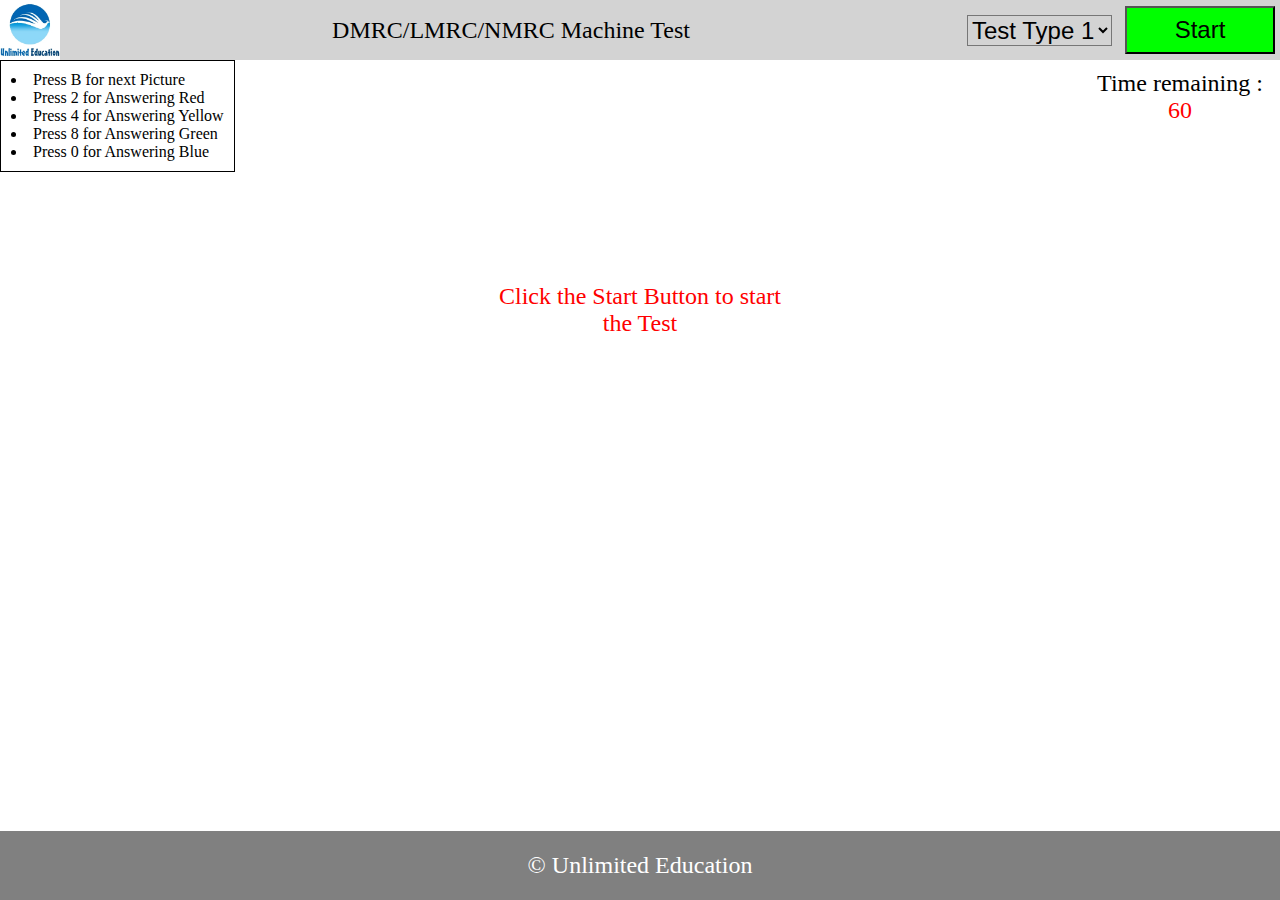
<file: index.html>
<!DOCTYPE html>
<html lang="en">
  <head>
    <meta charset="UTF-8" />
    <meta http-equiv="X-UA-Compatible" content="IE=edge" />
    <meta name="viewport" content="width=device-width, initial-scale=1.0" />
    <!-- <script
      data-ad-client="ca-pub-5354363019686630"
      async
      src="https://pagead2.googlesyndication.com/pagead/js/adsbygoogle.js"
    ></script>
    <script
      async
      src="https://www.googletagmanager.com/gtag/js?id=G-CCPVGMHLTY"
    ></script>
    <script>
      window.dataLayer = window.dataLayer || [];
      function gtag() {
        dataLayer.push(arguments);
      }
      gtag("js", new Date());

      gtag("config", "G-CCPVGMHLTY");
    </script> -->
    <title>Test</title>
    <style>
      * {
        position: relative;
        margin: 0;
        padding: 0;
        box-sizing: border-box;
        list-style-position: inside;
      }

      html {
        height: 100vh;
        width: 100vw;
        overflow: auto;
        font-size: 16px;
      }
      body {
        height: 100%;
        display: flex;
        flex-direction: column;
        text-align: center;
      }
      main {
        height: 100%;
        height: -webkit-calc(100% - 60px);
        height: -moz-calc(100% - 60px);
        height: calc(100% - 60px);
        background-color: white;
      }
      header {
        height: 20%;
        max-height: 60px;
        background-color: lightgray;
        display: flex;
        justify-content: space-between;
        align-items: center;
      }
      footer {
        height: 75px;
        background-color: grey;
        color: white;
        display: flex;
        font-size: 1.5rem;
        justify-content: center;
        align-items: center;
      }
      img {
        object-fit: contain;
        width: 100%;
        height: 100%;
      }

      #container {
        max-height: 50%;
        display: flex;
        flex-direction: column;
        align-items: center;
        justify-content: center;
      }
      #info {
        height: 100px;
        max-height: 25%;
      }
      #instruction {
        position: absolute;
        max-width: 60%;
        text-align: left;
        border: 1px solid black;
        padding: 10px;
        top: 0;
        left: 0;
      }
      #keyRed {
        background-color: red;
      }
      #keyBlue {
        background-color: blue;
      }
      #keyGreen {
        background-color: green;
      }
      #keyYellow {
        background-color: yellow;
      }
      #logo {
        min-width: 40px;
        min-height: 40px;
        max-height: 60px;
        max-width: 60px;
      }
      #showObj {
        background-color: white;
        font-size: 1.5rem;
        width: 300px;
        height: 300px;
        color: red;
        display: flex;
        flex-direction: column;
        align-items: center;
        justify-content: center;
        /* border: 2px black solid; */
      }
      #startBtn {
        background-color: lime;
        min-width: 120px;
        width: 150px;
        height: 80%;
        font-size: 1.5rem;
        margin: 5px;
      }
      #testName {
        padding: 2px;
        width: 70%;
        font-size: 1.5rem;
      }
      #time {
        font-size: 1.5rem;
        padding: 10px;
        position: absolute;
        top: 0;
        right: 0;
        width: 200px;
        height: 50px;
        max-width: 40%;
        background-color: white;
      }
      #keyBtnContainer {
        height: 25%;
        /* display: flex; */
        display: none;
        flex-direction: column;
        align-items: center;
        justify-content: center;
      }
      #optionSelect {
        background-color: lightgrey;
        height: 80%;
        font-size: 1.5rem;
        margin: 5px;
        padding: 100x;
      }
      .hidden {
        display: none;
      }

      .keyBtn {
        width: 100%;
        height: 100%;
      }
      td {
        width: 100px;
        height: 50px;
      }
      .blink {
        animation: blink 0.5s;
      }
      @keyframes blink {
        0% {
          opacity: 0;
          transform: scale(0.5, 0.5);
        }
        100% {
          opacity: 1;
          transform: scale(1, 1);
        }
      }
      @media only screen and (max-width: 600px) {
        html {
          font-size: 10px;
        }
      }
    </style>
  </head>
  <body>
    <header>
      <div id="logo"><img src="./LogoColorTextBelow.jpeg" alt="logo" /></div>
      <div id="testName">DMRC/LMRC/NMRC Machine Test</div>
      <div id="testTypeTool" class="dropdown-container">
        <select id="optionSelect">
          <option value="1">Test Type 1</option>
          <option value="2">Test Type 2</option>
        </select>
      </div>
      <button id="startBtn">Start</button>
    </header>
    <main>
      <div id="info">
        <div id="instruction">
          <ul id="testType1" class="testType hidden">
            <li>Press B for next Picture</li>
            <li>Press 2 for Answering Red</li>
            <li>Press 4 for Answering Yellow</li>
            <li>Press 8 for Answering Green</li>
            <li>Press 0 for Answering Blue</li>
          </ul>
          <ul id="testType2" class="testType hidden">
            <li>Press L for next Picture</li>
            <li>Press R for Answering Red</li>
            <li>Press Y for Answering Yellow</li>
            <li>Press G for Answering Green</li>
          </ul>
        </div>
        <div id="time">Time remaining : <span style="color: red">60</span></div>
      </div>

      <div id="container">
        <div id="showObj">Click the Start Button to start the Test</div>
      </div>
      <div id="keyBtnContainer">
        <table>
          <tr>
            <td><button id="keyRed" class="keyBtn">2</button></td>
            <td><button id="keyYellow" class="keyBtn">4</button></td>
          </tr>
          <tr>
            <td><button id="keyGreen" class="keyBtn">8</button></td>
            <td rowspan="2"><button id="keyNext" class="keyBtn">B</button></td>
          </tr>
          <tr>
            <td><button id="keyBlue" class="keyBtn">0</button></td>
          </tr>
        </table>
      </div>
    </main>
    <footer>&copy Unlimited Education</footer>
    <script>
      var started = false;
      var testType = 1;
      var correct = 0;
      var inCorrect = 0;
      var newQuestion = true;
      var whichImage = 0;
      // Set up the image files to be used.
      var theImages = new Array(); // do not change this
      // To add more image files, continue with the
      // pattern below, adding to the array.
      var KEY_CODE = {};
      var len = 0;
      var correctColor = [];

      screenWidth = screen.width;
      console.log("screen width " + screenWidth);

      showDashboard = () => {
        // alert("correct : " + correct + "\n" + "Incorrect : " + inCorrect);
        myStorage = window.localStorage;
        localStorage.setItem("correct", correct);
        localStorage.setItem("inCorrect", inCorrect);
        location.href = "./result.html";
      };
      removeTestType = () => {
        document.getElementById("testTypeTool").style.display = "none";
      };

      startFunc = () => {
        started = true;
        if (screenWidth <= 600)
          document.getElementById("keyBtnContainer").style.display = "flex";
        var initial = new Date();
        var initialSec = initial.getSeconds();
        const timeElement = document.getElementById("time").childNodes[1];
        var timer = setInterval(() => {
          var curr = new Date();
          var currSec = curr.getSeconds();
          var diff = currSec - initialSec;
          diff = diff > 0 ? diff : 60 + diff;
          var timeRemaining = 60 - diff;
          timeElement.innerText = timeRemaining;
          // document.getElementById(

          // ).innerHTML = `Time remaining : <span color="red">${timeRemaining}`;
          if (timeRemaining <= 0) {
            started = false;
            clearInterval(timer);
            timeElement.innerText = 60;
            showDashboard();
          }
        }, 1000);
        newQuestion = true;
        whichImage = Math.round(Math.random() * (len - 1));
        imageInsertHandler(whichImage);
        stopFunc = () => {
          clearInterval(timer);
          started = false;
          timeElement.innerText = 60;
          showDashboard();
          // document.getElementById("startBtn").onclick = startFunc;
          document.getElementById("startBtn").innerText = "Start";
          document.getElementById("startBtn").style.backgroundColor = "lime";
          document.getElementById("keyBtnContainer").style.display = "none";
        };
        document.getElementById("startBtn").onclick = stopFunc;
        document.getElementById("startBtn").innerText = "Stop";
        document.getElementById("startBtn").style.backgroundColor = "red";
      };

      document.getElementById("startBtn").onclick = function () {
        removeTestType();
        var startingIn = 3;
        const getSet = setInterval(() => {
          document.getElementById(
            "showObj"
          ).innerText = `Starting in : ${startingIn}`;
          startingIn--;
          if (startingIn < 0) {
            startFunc();
            clearInterval(getSet);
          }
        }, 1000);
      };

      const play = (ch) => {
        if (started === false) return;
        // const ch = String.fromCharCode(event.charCode || event.keyCode);
        console.log(ch);
        ch = ch.toLowerCase();
        if (ch === KEY_CODE.next) {
          if (newQuestion === false) {
            newQuestion = true;
            whichImage = Math.round(Math.random() * (len - 1));
            imageInsertHandler(whichImage);
          }
        } else {
          if (newQuestion === true) {
            newQuestion = false;
            if (ch === correctColor[whichImage]) {
              console.log("correct");
              correct++;
            } else {
              inCorrect++;
              console.log("Incorrect");
            }
          }
        }
      };

      function showImage(whichImage) {
        document.getElementById("showObj").innerHTML =
          '<div class = "blink"><img src="../LightPictures/' +
          theImages[whichImage] +
          '" alt = "image"></div>';
      }
      const imageInsertHandler = (whichImage) => {
        // do not edit anything below this line
        // var j = 0;
        // var p = theImages.length;
        // var preBuffer = new Array();
        // for (i = 0; i < p; i++) {
        //   preBuffer[i] = new Image();
        //   preBuffer[i].src = theImages[i];
        // }
        showImage(whichImage);
      };

      document.addEventListener("DOMContentLoaded", function () {
        const optionSelect = document.getElementById("optionSelect");
        const testType1 = document.getElementById("testType1");
        const testType2 = document.getElementById("testType2");
        const testType = localStorage.getItem("testType");
        if (testType) {
          optionSelect.value = testType;
        }

        function updateDisplay() {
          if (optionSelect.value == "1") {
            testType1.classList.remove("hidden");
            testType2.classList.add("hidden");
            localStorage.setItem("testType", 1);
            handleTestType(1);
          } else {
            testType1.classList.add("hidden");
            testType2.classList.remove("hidden");
            localStorage.setItem("testType", 2);
            handleTestType(2);
          }
          localStorage.setItem("testType", optionSelect.value);
        }

        // Initial display update
        updateDisplay();

        // Event listener for dropdown change
        optionSelect.addEventListener("change", updateDisplay);
      });
      handleTestType = (type) => {
        handleKeyCode(type);
        handleImageAndAnswer(type);
        handleButtonPress(type);
        handleSmallScreenButtonGroup(type);
      };
      handleKeyCode = (type) => {
        if (type == 1) {
          KEY_CODE = {
            blue: "0",
            green: "8",
            yellow: "4",
            red: "2",
            next: "b",
          };
        } else {
          KEY_CODE = {
            blue: "b",
            green: "g",
            yellow: "y",
            red: "r",
            next: "l",
          };
        }
      };
      handleImageAndAnswer = (type) => {
        if (type == 1) {
          theImages = [];
          theImages[0] = "1.jpg";
          theImages[1] = "2.jpg";
          theImages[2] = "3.jpg";
          theImages[3] = "4.jpg";
          theImages[4] = "5.png";
          theImages[5] = "6.jpg";
          theImages[6] = "7.png";
          theImages[7] = "8.jpg";
          theImages[8] = "9.jpg";
          theImages[9] = "10.jpg";
          theImages[10] = "11.jpg";
          theImages[11] = "12.jpg";
          theImages[12] = "13.jpg";
          theImages[13] = "14.jpg";
          theImages[14] = "15.jpg";
          theImages[15] = "16.png";
          theImages[16] = "17.jfif";
          theImages[17] = "18.jfif";
          theImages[18] = "19.jfif";
          theImages[19] = "20.png";

          len = theImages.length;

          correctColor = [
            KEY_CODE.green,
            KEY_CODE.red,
            KEY_CODE.yellow,
            KEY_CODE.red,
            KEY_CODE.green,
            KEY_CODE.green,
            KEY_CODE.red,
            KEY_CODE.yellow,
            KEY_CODE.red,
            KEY_CODE.green,
            KEY_CODE.yellow,
            KEY_CODE.red,
            KEY_CODE.yellow,
            KEY_CODE.green,
            KEY_CODE.yellow,
            KEY_CODE.blue,
            KEY_CODE.blue,
            KEY_CODE.blue,
            KEY_CODE.blue,
            KEY_CODE.blue,
          ];
        } else {
          theImages = [];
          theImages[0] = "1.jpg";
          theImages[1] = "2.jpg";
          theImages[2] = "3.jpg";
          theImages[3] = "4.jpg";
          theImages[4] = "5.png";
          theImages[5] = "6.jpg";
          theImages[6] = "7.png";
          theImages[7] = "8.jpg";
          theImages[8] = "9.jpg";
          theImages[9] = "10.jpg";
          theImages[10] = "11.jpg";
          theImages[11] = "12.jpg";
          theImages[12] = "13.jpg";
          theImages[13] = "14.jpg";
          theImages[14] = "15.jpg";

          len = theImages.length;

          correctColor = [
            KEY_CODE.green,
            KEY_CODE.red,
            KEY_CODE.yellow,
            KEY_CODE.red,
            KEY_CODE.green,
            KEY_CODE.green,
            KEY_CODE.red,
            KEY_CODE.yellow,
            KEY_CODE.red,
            KEY_CODE.green,
            KEY_CODE.yellow,
            KEY_CODE.red,
            KEY_CODE.yellow,
            KEY_CODE.green,
            KEY_CODE.yellow,
          ];
        }
      };
      handleButtonPress = (type) => {
        document.addEventListener("keypress", function (event) {
          const ch = String.fromCharCode(event.charCode || event.keyCode);
          play(ch);
        });

        document
          .getElementById("keyRed")
          .addEventListener("click", function () {
            play(KEY_CODE.red);
          });
        document
          .getElementById("keyGreen")
          .addEventListener("click", function () {
            play(KEY_CODE.green);
          });
        document
          .getElementById("keyNext")
          .addEventListener("click", function () {
            play(KEY_CODE.next);
          });
        document
          .getElementById("keyYellow")
          .addEventListener("click", function () {
            play(KEY_CODE.yellow);
          });
        document
          .getElementById("keyBlue")
          .addEventListener("click", function () {
            play(KEY_CODE.blue);
          });
      };
      handleSmallScreenButtonGroup = (type) => {
        document.getElementById("keyRed").innerHTML = KEY_CODE.red;
        document.getElementById("keyGreen").innerHTML = KEY_CODE.green;
        document.getElementById("keyNext").innerHTML = KEY_CODE.next;
        document.getElementById("keyYellow").innerHTML = KEY_CODE.yellow;
        if (type == 1) {
          document.getElementById("keyBlue").classList.remove("hidden");
          document.getElementById("keyBlue").innerHTML = KEY_CODE.blue;
        } else {
          document.getElementById("keyBlue").classList.add("hidden");
        }
      };
    </script>
  </body>
</html>
</file>
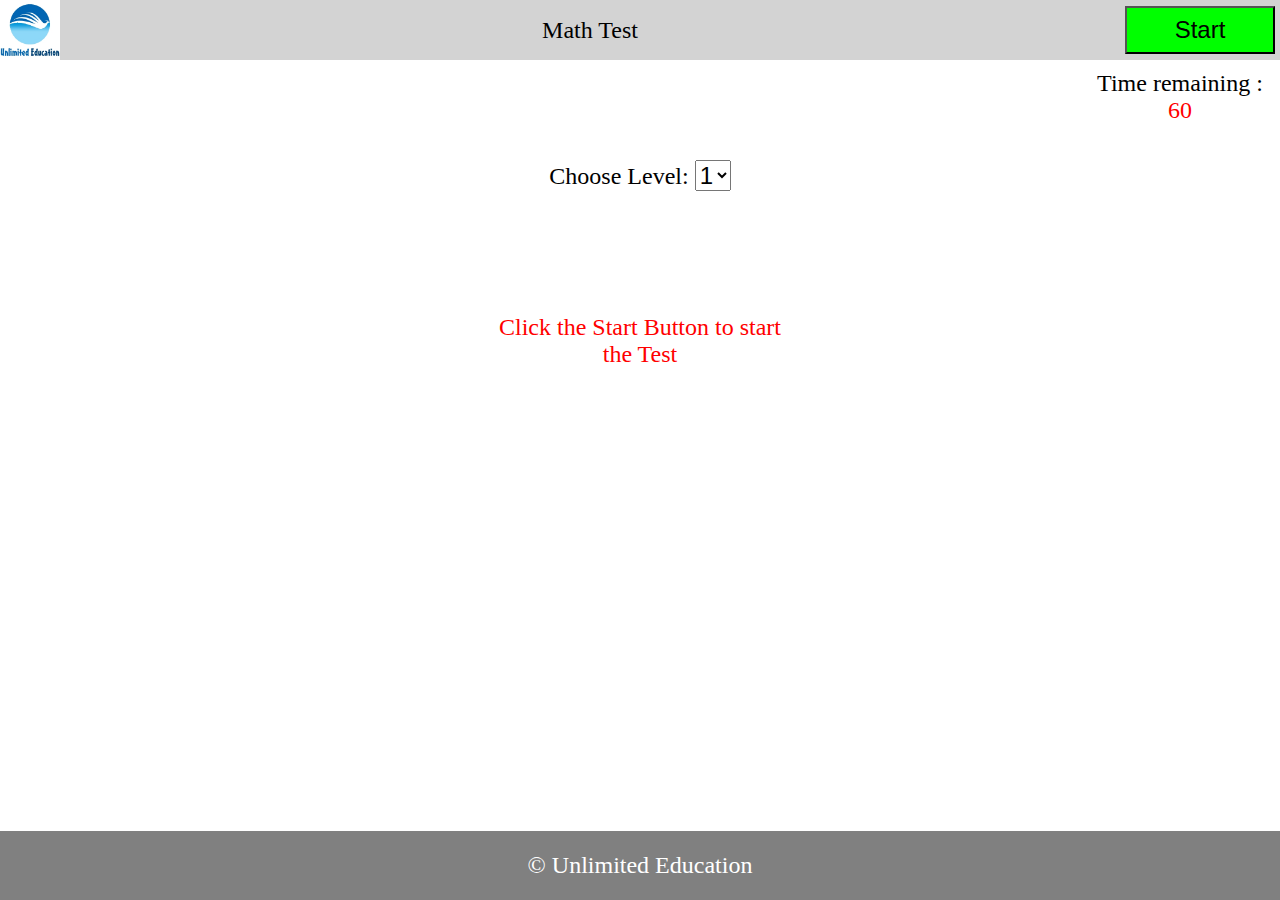
<file: Math/index.html>
<!DOCTYPE html>
<html lang="en">
  <head>
    <meta charset="UTF-8" />
    <meta http-equiv="X-UA-Compatible " content="IE=edge" />
    <meta name="viewport" content="width=device-width, initial-scale=1.0" />
    <link rel="manifest" href="./manifest.json" />
    <!-- <script
      data-ad-client="ca-pub-5354363019686630"
      async
      src="https://pagead2.googlesyndication.com/pagead/js/adsbygoogle.js"
    ></script>
    <script
      async
      src="https://www.googletagmanager.com/gtag/js?id=G-CCPVGMHLTY"
    ></script>
    <script>
      window.dataLayer = window.dataLayer || [];
      function gtag() {
        dataLayer.push(arguments);
      }
      gtag("js", new Date());

      gtag("config", "G-CCPVGMHLTY");
    </script> -->
    <title>ThinkFast</title>
    <style>
      * {
        position: relative;
        margin: 0;
        padding: 0;
        box-sizing: border-box;
        list-style-position: inside;
        font-size: 1.5rem;
      }

      html {
        height: 100vh;
        width: 100vw;
        overflow: auto;
        font-size: 16px;
      }
      body {
        height: 100%;
        display: flex;
        flex-direction: column;
        text-align: center;
      }
      main {
        height: 100%;
        height: -webkit-calc(100% - 60px);
        height: -moz-calc(100% - 60px);
        height: calc(100% - 60px);
        background-color: white;
      }
      header {
        height: 20%;
        max-height: 60px;
        background-color: lightgray;
        display: flex;
        justify-content: space-between;
        align-items: center;
      }
      footer {
        height: 75px;
        background-color: grey;
        color: white;
        display: flex;
        font-size: 1.5rem;
        justify-content: center;
        align-items: center;
      }
      img {
        object-fit: contain;
        width: 100%;
        height: 100%;
      }

      #container {
        max-height: 50%;
        display: flex;
        flex-direction: column;
        align-items: center;
        justify-content: center;
      }
      #info {
        height: 100px;
        max-height: 25%;
      }
      #instruction {
        position: absolute;
        max-width: 60%;
        text-align: left;
        border: 1px solid black;
        padding: 10px;
        top: 0;
        left: 0;
      }
      #logo {
        min-width: 40px;
        min-height: 40px;
        max-height: 60px;
        max-width: 60px;
      }
      #showObj {
        background-color: white;
        font-size: 1.5rem;
        width: 300px;
        height: 300px;
        color: red;
        display: flex;
        flex-direction: column;
        align-items: center;
        justify-content: center;
        /* border: 2px black solid; */
      }
      #startBtn {
        background-color: lime;
        min-width: 120px;
        width: 150px;
        height: 80%;
        font-size: 1.5rem;
        margin: 5px;
      }
      #testName {
        padding: 2px;
        width: 70%;
        font-size: 1.5rem;
      }
      #time {
        font-size: 1.5rem;
        padding: 10px;
        position: absolute;
        top: 0;
        right: 0;
        width: 200px;
        height: 50px;
        max-width: 40%;
        background-color: white;
      }
      #keyBtnContainer {
        height: 25%;
        /* display: flex; */
        display: none;
        flex-direction: column;
        align-items: center;
        justify-content: center;
      }
      .keyBtn {
        font-size: 25px;
        font-weight: 400;
        width: 100%;
        height: 100%;
      }
      td {
        width: 100px;
        height: 50px;
      }
      @keyframes snack {
        from {
          opacity: 0;
        }
        to {
          opacity: 1;
        }
      }
      #snack {
        position: fixed;
        visibility: hidden;
        min-width: 250px;
        /* background-color: #333; Black background color */
        /* color: #fff; White text color */
        text-align: center;
        border-radius: 2px;
        padding: 16px;
        z-index: 1; /* Add a z-index if needed */
        right: 10%; /* Center the snackbar */
        top: 10%;
      }

      /* Show the snackbar when clicking on a button (class added with JavaScript) */
      #snack.correct {
        background-color: lightgreen;
        color: green;
      }
      #snack.incorrect {
        background-color: lightcoral;
        color: red;
      }
      #snack.snackAnimate {
        animation-name: snackAnimation;
        animation-duration: 2s;
      }
      @keyframes snackAnimation {
        0% {
          visibility: visible;
        }
        /* 25%  {background-color: yellow;}
  50%  {background-color: blue;} */
        100% {
          visibility: hidden;
        }
      }

      @media only screen and (max-width: 600px) {
        html {
          font-size: 10px;
        }
      }
    </style>
    <script>
      if ("serviceWorker" in navigator) {
        navigator.serviceWorker
          .register("./sw.js")
          .then(function () {
            console.log("Service Worker registered successfully.");
          })
          .catch(function () {
            console.log("Service worker registration failed.");
          });
      }
    </script>
  </head>
  <body>
    <header>
      <div id="logo"><img src="../LogoColorTextBelow.jpeg" alt="logo" /></div>
      <div id="testName">Math Test</div>
      <button id="startBtn">Start</button>
    </header>
    <main>
      <div id="info">
        <div id="time">Time remaining : <span style="color: red">60</span></div>
      </div>

      <div id="container">
        <div>
          <label for="gameLevel">Choose Level:</label>
          <select name="gameLevel" id="gameLevel">
            <option value="1">1</option>
            <option value="2">2</option>
            <option value="3">3</option>
            <option value="4">4</option>
            <option value="5">5</option>
            <option value="6">6</option>
            <option value="7">7</option>
            <option value="8">8</option>
          </select>
        </div>
        <div id="showObj">Click the Start Button to start the Test</div>
      </div>
      <div id="snack">
        <div id="snackObj">correct</div>
      </div>
      <div id="keyBtnContainer">
        <table>
          <tr>
            <td><span id="num1" class="keyBtn"></span></td>
            <td><span id="operation" class="keyBtn">+</span></td>
            <td><span id="num2" class="keyBtn"></span></td>
          </tr>
          <tr>
            <td colspan="3">
              <input
                id="answer"
                type="number"
                placeholder="answer"
                class="keyBtn"
              />
            </td>
          </tr>
          <tr>
            <td colspan="3">
              <button id="submitBtn" class="keyBtn">Submit</button>
            </td>
          </tr>
        </table>
      </div>
    </main>
    <footer>&copy Unlimited Education</footer>
    <script>
      var started = false;
      var total = 0;
      var correct = 0;
      var inCorrect = 0;
      var newQuestion = true;
      var whichImage = 0;
      var gameLevel = 1;
      var minNumber = 1;
      var maxNumber = 9;
      var operation = "+";

      const ONE_DIGIT_ADD = "ONE_DIGIT_ADD";
      const ONE_DIGIT_SUB = "ONE_DIGIT_SUB";
      const TWO_DIGIT_ADD = "TWO_DIGIT_ADD";
      const TWO_DIGIT_SUB = "TWO_DIGIT_SUB";
      const ONE_DIGIT_MULTIPLY = "ONE_DIGIT_MULTIPLY";
      const TWO_DIGIT_MULTIPLY = "TWO_DIGIT_MULTIPLY";

      const levelMap = new Map();
      levelMap.set(1, ONE_DIGIT_ADD);
      levelMap.set(2, ONE_DIGIT_SUB);
      levelMap.set(3, ONE_DIGIT_MULTIPLY);
      levelMap.set(4, TWO_DIGIT_ADD);
      levelMap.set(5, TWO_DIGIT_SUB);
      levelMap.set(6, TWO_DIGIT_MULTIPLY);
      // Set up the image files to be used.
      var theImages = new Array(); // do not change this
      gameLevel = parseInt(localStorage.getItem("gameLevel")) || 1;
      document.getElementById("gameLevel").value = gameLevel;
      console.info(`game Level is ${gameLevel}`);
      init = () => {
        gameLevelCase = levelMap.get(gameLevel);
        switch (gameLevelCase) {
          case ONE_DIGIT_ADD:
            maxNumber = 10;
            operation = "+";
            break;
          case ONE_DIGIT_SUB:
            maxNumber = 10;
            operation = "-";
            break;
          case TWO_DIGIT_ADD:
            maxNumber = 100;
            operation = "+";
            break;
          case TWO_DIGIT_SUB:
            maxNumber = 100;
            operation = "-";
            break;
          case ONE_DIGIT_MULTIPLY:
            maxNumber = 10;
            operation = "X";
            break;
          case TWO_DIGIT_MULTIPLY:
            maxNumber = 100;
            operation = "X";
            break;
          default:
            maxNumber = 100;
            operation = "X";
        }
      };

      screenWidth = screen.width;

      document.getElementById("startBtn").onclick = function () {
        gameLevel = parseInt(document.getElementById("gameLevel").value);
        console.info(`game level set is ${gameLevel}`);
        localStorage.setItem("gameLevel", gameLevel);
        localStorage.setItem("correct", correct);
        localStorage.setItem("inCorrect", inCorrect);
        localStorage.setItem("total", total);
        var startingIn = 1;
        const getSet = setInterval(() => {
          document.getElementById(
            "showObj"
          ).innerText = `Starting in : ${startingIn}`;
          startingIn--;
          if (startingIn < 0) {
            startFunc();
            clearInterval(getSet);
          }
        }, 1000);
      };
      document.getElementById("submitBtn").onclick = function () {
        handleSubmission();
      };
      document.addEventListener("keypress", function (event) {
        const charCode = event.charCode || event.keyCode || event.which;
        if (charCode == 13) {
          handleSubmission();
        }
      });
      startFunc = () => {
        init();
        document.getElementById("keyBtnContainer").style.display = "flex";
        document.getElementById("container").style.display = "none";
        started = true;

        var initial = new Date();
        var initialSec = initial.getSeconds();
        const timeElement = document.getElementById("time").childNodes[1];
        var timer = setInterval(() => {
          var curr = new Date();
          var currSec = curr.getSeconds();
          var diff = currSec - initialSec;
          diff = diff > 0 ? diff : 60 + diff;
          var timeRemaining = 60 - diff;
          timeElement.innerText = timeRemaining;

          if (timeRemaining <= 0) {
            started = false;
            clearInterval(timer);
            timeElement.innerText = 60;
            showDashboard();
          }
        }, 1000);

        newQuestion = true;

        questionInsertHandler();
        stopFunc = () => {
          clearInterval(timer);
          started = false;
          timeElement.innerText = 60;
          showDashboard();
          // document.getElementById("startBtn").onclick = startFunc;
          document.getElementById("startBtn").innerText = "Start";
          document.getElementById("startBtn").style.backgroundColor = "lime";
          //   document.getElementById("keyBtnContainer").style.display = "none";
        };
        document.getElementById("startBtn").onclick = stopFunc;
        document.getElementById("startBtn").innerText = "Stop";
        document.getElementById("startBtn").style.backgroundColor = "red";
      };

      handleCorrectAnswer = () => {
        correct++;
        snackElem = document.getElementById("snack");
        document.getElementById("snackObj").innerHTML = "Correct";
        snackElem.className = "correct snackAnimate";
        setTimeout(function () {
          snackElem.className = "";
        }, 2000);
      };
      handleInCorrectAnswer = () => {
        inCorrect++;
        snackElem = document.getElementById("snack");
        document.getElementById("snackObj").innerHTML = "InCorrect";
        snackElem.className = "incorrect snackAnimate";
        setTimeout(function () {
          snackElem.className = "";
        }, 2000);
      };
      handleSubmission = () => {
        num1 = parseInt(document.getElementById("num1").innerHTML);
        num2 = parseInt(document.getElementById("num2").innerHTML);
        ans = parseInt(document.getElementById("answer").value);
        var correctAnswer = 0;
        gameLevelCase = levelMap.get(gameLevel);
        switch (gameLevelCase) {
          case ONE_DIGIT_ADD:
          case TWO_DIGIT_ADD:
            correctAnswer = num1 + num2;
            break;
          case ONE_DIGIT_SUB:
          case TWO_DIGIT_SUB:
            correctAnswer = num1 - num2;
            break;
          case ONE_DIGIT_MULTIPLY:
          case TWO_DIGIT_MULTIPLY:
          default:
            correctAnswer = num1 * num2;
        }

        if (correctAnswer == ans) {
          handleCorrectAnswer();
        } else handleInCorrectAnswer();

        total++;
        console.info(num1, num2, ans, correctAnswer);
        questionInsertHandler();
      };

      questionInsertHandler = () => {
        num1 = Math.floor(Math.random() * maxNumber);
        num2 = Math.floor(Math.random() * maxNumber);
        if (operation == "-") {
          if (num1 < num2) [num1, num2] = [num2, num1];
        }
        console.info(`operation is ${operation}`);
        document.getElementById("num1").innerHTML = num1;
        document.getElementById("num2").innerHTML = num2;
        document.getElementById("operation").innerHTML = operation;
        document.getElementById("answer").value = null;
        document.getElementById("answer").focus();
      };
      showDashboard = () => {
        // alert("correct : " + correct + "\n" + "Incorrect : " + inCorrect);
        localStorage.setItem("correct", correct);
        localStorage.setItem("inCorrect", inCorrect);
        localStorage.setItem("total", total);
        gameLevelConst = levelMap.get(gameLevel);
        console.info(gameLevelConst);
        levelHighScore = localStorage.getItem(gameLevelConst) || 0;
        if (correct > levelHighScore) {
          localStorage.setItem(gameLevelConst, correct);
          alert("Hurray New High Score");
        }
        console.info(levelHighScore);
        location.href = "./result.html";
      };
    </script>
  </body>
</html>
</file>
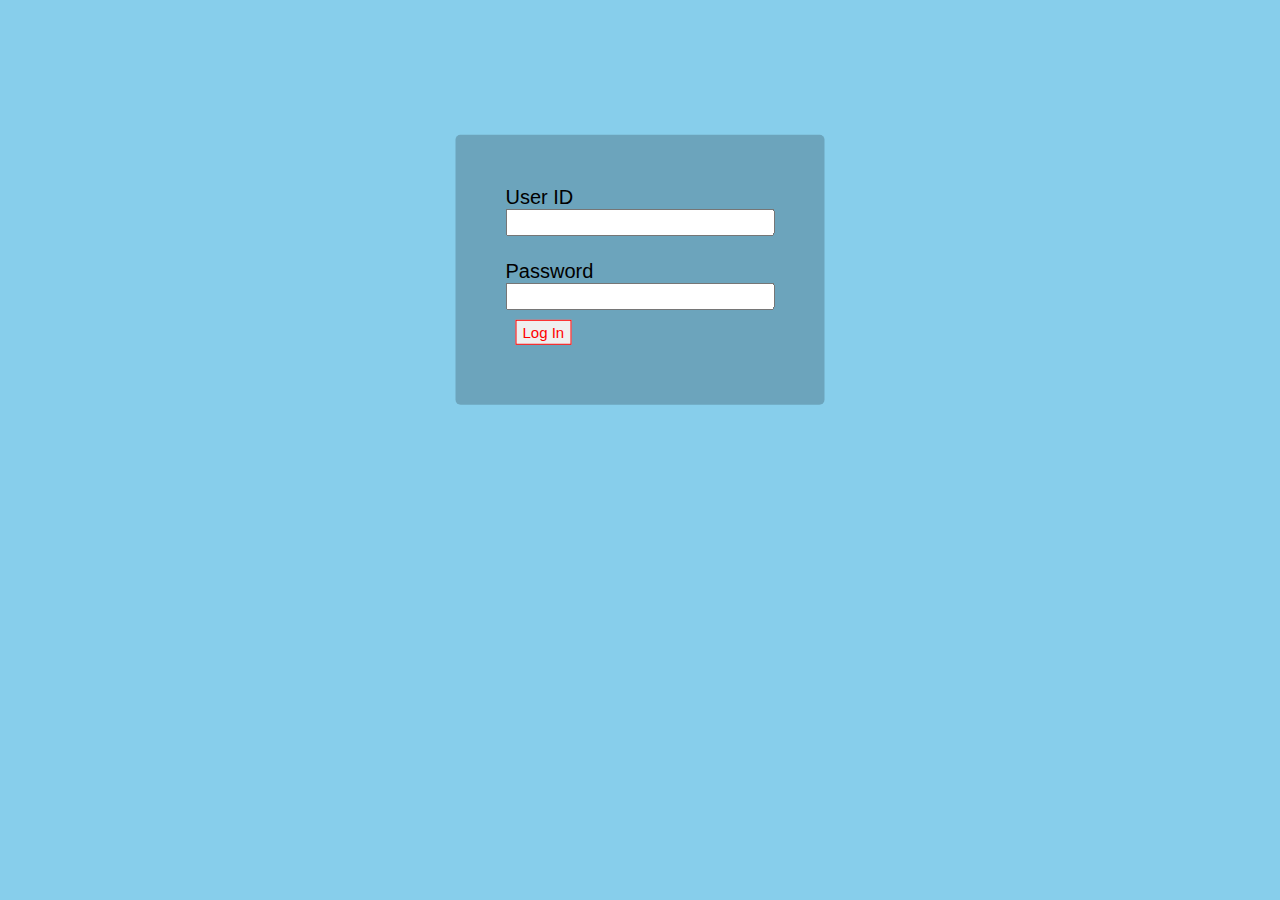
<file: Test/index.html>
<!DOCTYPE html>
<html>
<head>
    <meta charset="UTF-8">
    <meta name="viewport" content="width=device-width, initial-scale=1.0">
    <meta http-equiv="X-UA-Compatible" content="ie=edge">
    <link rel="stylesheet" type="text/css" href="./css/style.css">
    <title>Take the Test</title>
    <script src = "js/validator.js">
    console.log("STET0001	PhQGHm");

    </script>
</head>
<body>
    <form id="loginUser">
        <span class="inputlable">User ID</span><br/><input type="text" id = "username" name = "userId" ><br/><br/>
        <span class="inputlable">Password</span><br/><input type="password" id = "password" name = "password"><br/>
        <p id = "logInStatus"></p>
        <input class="btn" type="button" onclick="validate()" value="Log In">
        
    </form>
    <script src="./js/login.js"></script>

</body>
</html>
</file>
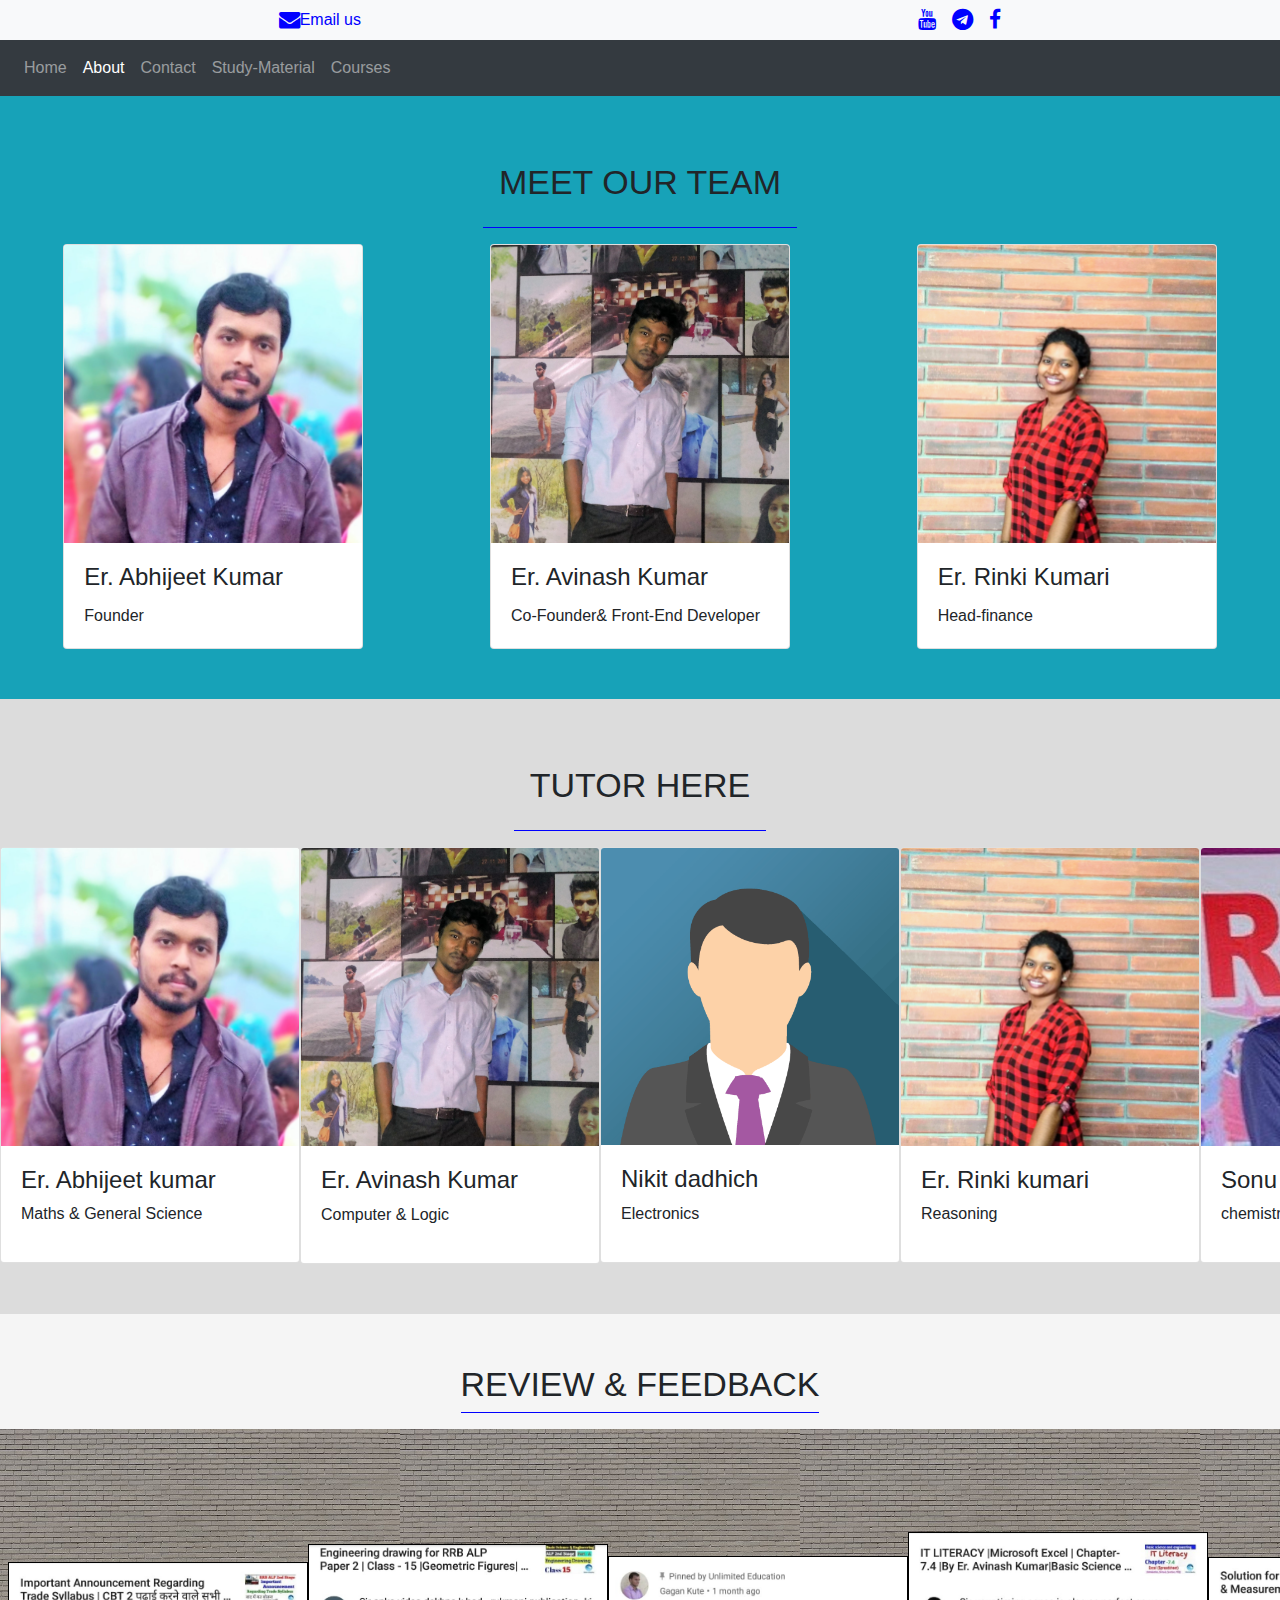
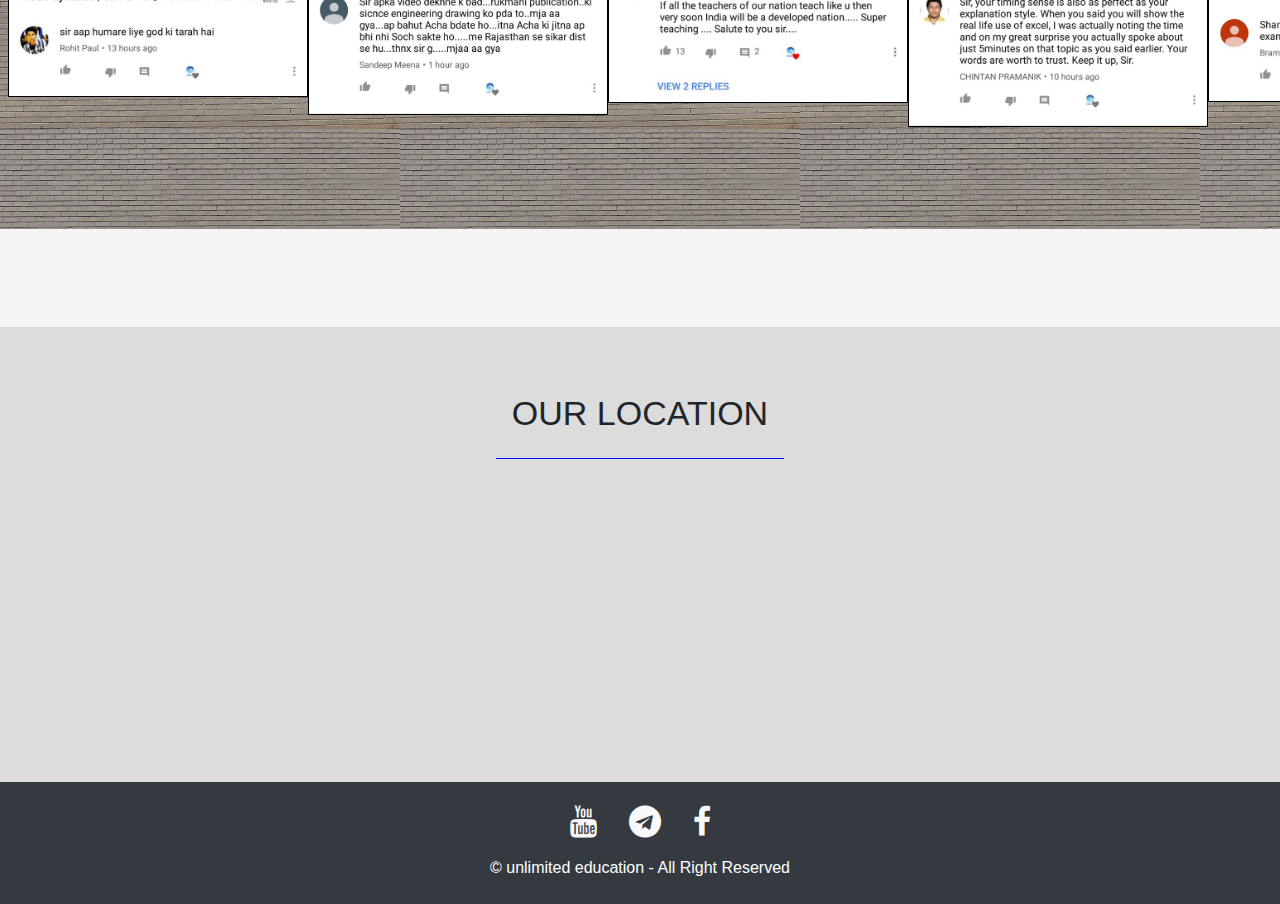
<file: about_us.html>
<!DOCTYPE html>
<html lang="en">
<head>

    <meta charset="UTF-8">
    <meta name="viewport" content="width=device-width, initial-scale=1.0">
    <meta http-equiv="X-UA-Compatible" content="ie=edge">
    <link rel="stylesheet" href="https://cdnjs.cloudflare.com/ajax/libs/font-awesome/4.7.0/css/font-awesome.min.css">
    <title>About - Unlimited Education</title>
    <link rel="apple-touch-icon" sizes="180x180" href="picture/favicon_package_v0.16/apple-touch-icon.png">
    <link rel="icon" type="image/png" sizes="32x32" href="picture/favicon_package_v0.16/favicon-32x32.png">
    <link rel="icon" type="image/png" sizes="16x16" href="picture/favicon_package_v0.16/favicon-16x16.png">
    <link rel="manifest" href="picture/favicon_package_v0.16/site.webmanifest">
    <link rel="mask-icon" href="picture/favicon_package_v0.16/safari-pinned-tab.svg" color="#5bbad5">
    <meta name="msapplication-TileColor" content="#da532c">
    <meta name="theme-color" content="#ffffff">
    <!-- Latest compiled and minified CSS -->
    <link rel="stylesheet" href="https://maxcdn.bootstrapcdn.com/bootstrap/4.3.1/css/bootstrap.min.css">
    <!-- jQuery library -->
    <script src="https://ajax.googleapis.com/ajax/libs/jquery/3.4.0/jquery.min.js"></script>
    <!-- Popper JS -->
    <script src="https://cdnjs.cloudflare.com/ajax/libs/popper.js/1.14.7/umd/popper.min.js"></script>
    <!-- Latest compiled JavaScript -->
    <script src="https://maxcdn.bootstrapcdn.com/bootstrap/4.3.1/js/bootstrap.min.js"></script>
    <link rel="stylesheet" href="style.css">
    <script
        src="https://code.jquery.com/jquery-3.4.0.js"
        integrity="sha256-DYZMCC8HTC+QDr5QNaIcfR7VSPtcISykd+6eSmBW5qo="
        crossorigin="anonymous">
    </script>

    <style>
      
    </style>
  
</head>
<body bg-white>
  
<!-- <header> -->
    <div class="d-flex  bg-light text-success">
        <div class="contact d-flex flex-fill justify-content-center">
            <a class= "p-2 nav-link" href="mailto:contact@unlimitededucation.in?Subject=write subject" target="_blank">
                <i class="fa fa-envelope fa-lg"></i>Email us
            </a>
        </div>
        <div class="media flex-fill justify-content-center">
                <a class= "p-2 nav-link" href="https://www.youtube.com/channel/UC58mqEPx030KtZIiBNRMV4w" target="_blank"><i class="fa fa-youtube fa-lg"></i></a>
                <a class= "p-2 nav-link" href="https://t.me/UnlimitedEducation" target="_blank"><i class="fa fa-telegram fa-lg"></i></a>
                <a class= "p-2 nav-link" href="https://www.facebook.com/unlimitededucation/" target="_blank"><i class="fa fa-facebook fa-lg"></i></a>
        </div>
        </div>
    <nav class="navbar d.flex flex-row-reverse navbar-expand-md bg-dark navbar-dark sticky-top">
            <!-- Brand -->
            <!-- <a class="navbar-brand" href="#">Navbar</a> -->
            
            <!-- Toggler/collapsibe Button -->
            <div class="pull-right">
                <button class="navbar-toggler" type="button" data-toggle="collapse" data-target="#collapsibleNavbar">
                    <span class="navbar-toggler-icon"></span>
                    </button>
            </div>
            
            
            <!-- Navbar links -->
            <div class="collapse navbar-collapse" id="collapsibleNavbar">
                <ul class="navbar-nav">
                  <li class="nav-item">
                    <a class="nav-link " href="index.html">Home</a></a>
                  </li>
                  <li class="nav-item">
                      <a href="about_us.html" class="nav-link active">About </a>
                  </li>
                  <li class="nav-item">
                    <a class="nav-link" href="about_us.html#contact">Contact</a>
                  </li>
                  <li class="nav-item">
                      <a class="nav-link" href="#">Study-Material</a>
                  </li>
                  <li class="nav-item">
                      <a class="nav-link" href="courses.html">Courses</a>
                  </li>
                </ul>
              </div>  
    </nav>

<!-- </header>    -->
<main>
    <div class="banner bg-info">
        <div class="d-flex justify-content-center mb-3">
            <div class="banner-info-text p-3">
                <h3>MEET OUR TEAM</h3>
            </div>
        </div>
    
    <div class="d-flex row justify-content-around">
        <div class="card p-0">
            <img class="card-img-top" src="picture/faculty/Abhijeet.jpg" alt="Abhijeet">
            <div class="card-body">
                <h4 class="card-title">Er. Abhijeet Kumar</h4>
                <p class="card-text">Founder</p>
            </div>
        </div>
        <div class="card p-0">
            <img class="card-img-top" src="picture/faculty/Avinash.jpg" alt="Avinash">
            <div class="card-body">
                <h4 class="card-title">Er. Avinash Kumar</h4>
                <p class="card-text">Co-Founder& Front-End Developer</p>
            </div>
        </div>
        <div class="card p-0">
            <img class="card-img-top" src="picture/faculty/Rinki.jpg" alt="Rinki">
            <div class="card-body">
                <h4 class="card-title">Er. Rinki Kumari</h4>
                <p class="card-text">Head-finance</p>
            </div>
        </div>
    </div>
    </div>
    <div class=" banner mx-auto">
        <div class="d-flex justify-content-center mb-3">
            <div class="banner-info-text p-3">
                <h3>TUTOR HERE</h3>
            </div>
        </div>
        <div class=" d-flex scrollable row flex-nowrap mx-auto mx-0" >
            <div class="card  col-lg-3 col-12 p-0 ">
                <img class="card-img-top"src="picture/faculty/Abhijeet.jpg" alt="Abhijeet kumar"/>
                <div class="card-body">
                    <h4>Er. Abhijeet kumar</h4> 
                    <p>Maths & General Science</p> 
                </div>
            </div>
            <div class="card col-lg-3 col-12 p-0 ">
                    <img class="card-img-top" src="picture/faculty/Avinash.jpg" alt="Avinash Kumar"/>
                    <div class="card-body">
                        <h4>Er. Avinash Kumar</h4> 
                        <p>Computer & Logic</p> 
                    </div>                   
            </div>
            <div class="card col-lg-3 col-12 p-0 ">
                    <img src="picture/faculty/img_avatar_man.png" class="card-img-top" alt="Nikit dadhich"/>
                    <div class="card-body">
                        <h4>Nikit dadhich</h4> 
                        <p>Electronics</p> 
                    </div>                    
            </div>
            <div class="card col-lg-3 col-12 p-0 ">
                <img class="card-img-top" src="picture/faculty/Rinki.jpg" alt="Rinki Kumari"/>
                <div class="card-body">
                    <h4>Er. Rinki kumari</h4> 
                    <p>Reasoning</p> 
                </div>
            </div>
            
            <div class="card  col-lg-3 col-12 p-0 ">
                <img class="card-img-top" src="picture/faculty/sonu kumar.jpg" alt="Sonu Kumar"/>
                <div class="card-body">
                    <h4>Sonu kumar</h4> 
                    <p>chemistry</p> 
                </div>                   
            </div>        
        </div>
    </div>
    <div class="banner  ">
        <div class="d-flex justify-content-center mb-3">
            <div class="banner-info-text px-auto">
                <h3>REVIEW &amp FEEDBACK</h3>
            </div>
        </div>
            <div class="text-center"></div>
            <div class=" comment bg-wall d-flex flex-nowrap scrollable align-items-center p-2">
                <img src="picture/comment/comment (1).jpeg"alt="comment"/>
                <img src="picture/comment/comment (2).jpeg"alt="comment"/>
                <img src="picture/comment/comment (3).jpeg"alt="comment"/>
                <img src="picture/comment/comment (4).jpeg"alt="comment"/>
                <img src="picture/comment/comment (5).jpeg"alt="comment"/>
                <img src="picture/comment/comment (6).jpeg"alt="comment"/>
                <img src="picture/comment/comment (7).jpeg"alt="comment"/>
                <img src="picture/comment/comment (8).jpeg"alt="comment"/>            
            </div> 
            <br><br>  
    </div>
    <div id="contact" class="banner pb-0" >
        <div class="d-flex justify-content-center mb-3">
            <div class="banner-info-text p-3">
                <h3>OUR LOCATION</h3>
            </div>
        </div>
            <iframe src="https://www.google.com/maps/embed?pb=!1m18!1m12!1m3!1d3581.6015994829954!2d85.90577381498147!3d26.144529983464437!2m3!1f0!2f0!3f0!3m2!1i1024!2i768!4f13.1!3m3!1m2!1s0x39edb841a2837709%3A0x11b01f90483f132!2sDonar+Chowk%2C+Bhathiarisarai%2C+Darbhanga%2C+Bihar+846009!5e0!3m2!1sen!2sin!4v1556161233554!5m2!1sen!2sin" 
            width="100%" height="300px"   frameborder="0"  allowfullscreen></iframe>
            
    </div>

</main>
<footer class="bg-dark nav-dark py-3"> 
        <div class="footer-container ">
            <ul class="nav justify-content-center">
                <li class="nav-item"><a class="nav-link text-light" href="https://www.youtube.com/channel/UC58mqEPx030KtZIiBNRMV4w" target="_blank"><i class="fa fa-youtube fa-2x"></i></a></li>
                <li class="nav-item"><a class="nav-link text-light" href="https://t.me/UnlimitedEducation" target="_blank"><i class="fa fa-telegram fa-2x"></i></a></li>
                <li class="nav-item"><a class="nav-link text-light" href="https://www.facebook.com/unlimitededucation/" target="_blank"><i class="fa fa-facebook fa-2x"></i></a></li>
            </ul>                                  
        </div>     
        <div class="footer-bottom text-white p-2">
            <div class="text-center">&copy unlimited education - All Right Reserved</div>
            
        </div>
     </footer>
</body>
 
</html>
</file>
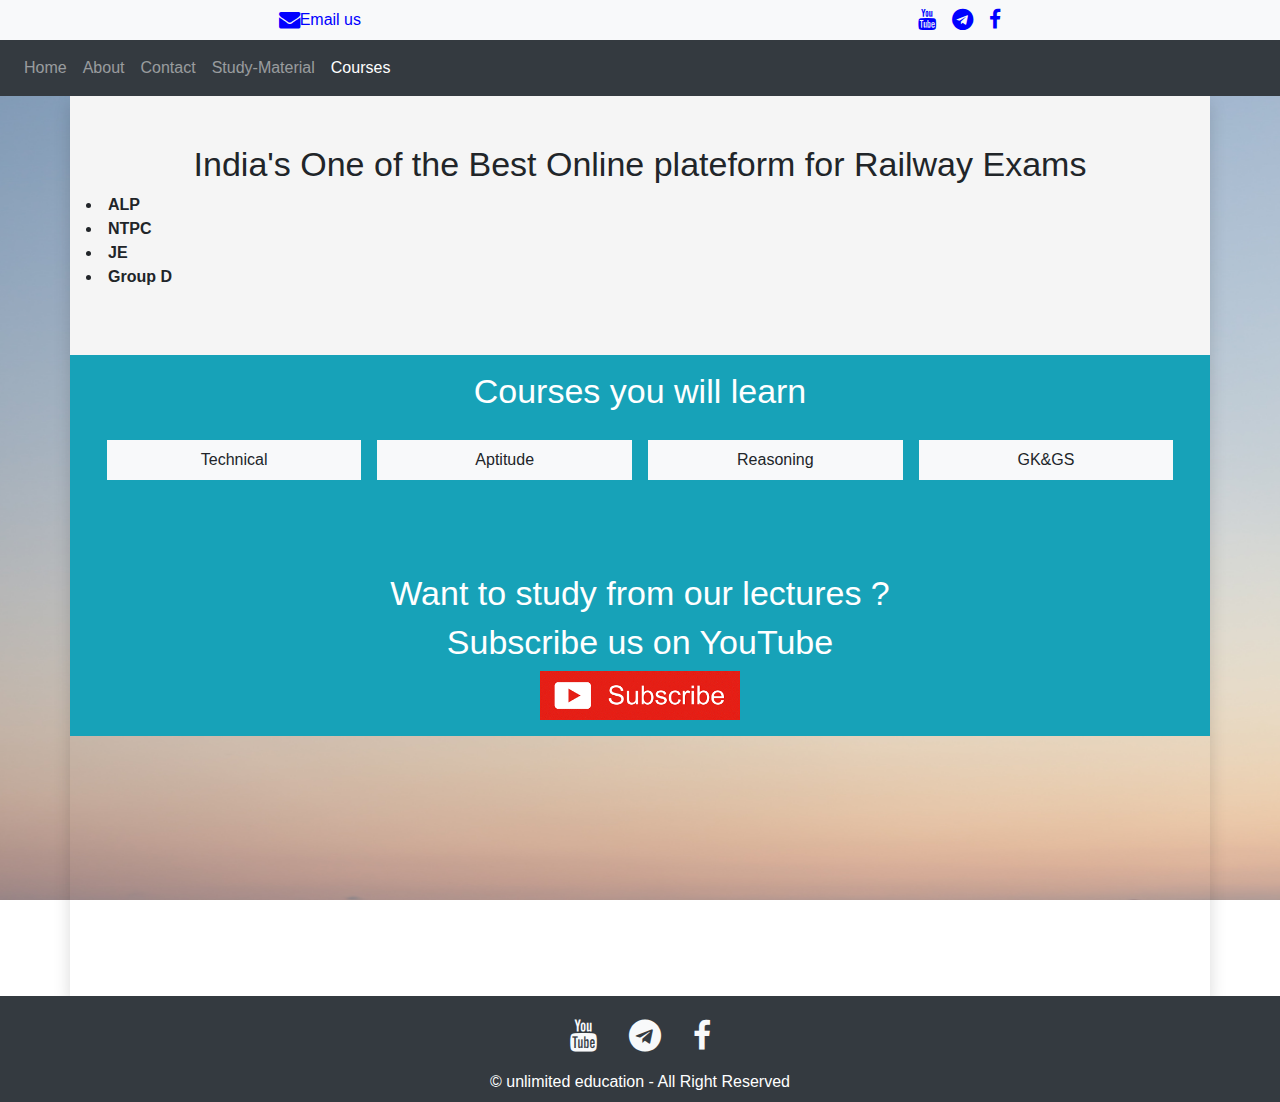
<file: courses.html>
<!DOCTYPE html>
<html lang="en">
<head>

    <meta charset="UTF-8">
    <meta name="viewport" content="width=device-width, initial-scale=1.0">
    <meta http-equiv="X-UA-Compatible" content="ie=edge">
    
    <link rel="stylesheet" href="https://cdnjs.cloudflare.com/ajax/libs/font-awesome/4.7.0/css/font-awesome.min.css">
    <title>Courses - Unlimited Education</title>
    <link rel="apple-touch-icon" sizes="180x180" href="picture/favicon_package_v0.16/apple-touch-icon.png">
    <link rel="icon" type="image/png" sizes="32x32" href="picture/favicon_package_v0.16/favicon-32x32.png">
    <link rel="icon" type="image/png" sizes="16x16" href="picture/favicon_package_v0.16/favicon-16x16.png">
    <link rel="manifest" href="picture/favicon_package_v0.16/site.webmanifest">
    <link rel="mask-icon" href="picture/favicon_package_v0.16/safari-pinned-tab.svg" color="#5bbad5">
    <meta name="msapplication-TileColor" content="#da532c">
    <meta name="theme-color" content="#ffffff">
    <!-- Latest compiled and minified CSS -->
    <link rel="stylesheet" href="https://maxcdn.bootstrapcdn.com/bootstrap/4.3.1/css/bootstrap.min.css">
    <!-- jQuery library -->
    <script src="https://ajax.googleapis.com/ajax/libs/jquery/3.4.0/jquery.min.js"></script>
    <!-- Popper JS -->
    <script src="https://cdnjs.cloudflare.com/ajax/libs/popper.js/1.14.7/umd/popper.min.js"></script>
    <!-- Latest compiled JavaScript -->
    <script src="https://maxcdn.bootstrapcdn.com/bootstrap/4.3.1/js/bootstrap.min.js"></script>
    <link rel="stylesheet" href="style.css">
    <script
        src="https://code.jquery.com/jquery-3.4.0.js"
        integrity="sha256-DYZMCC8HTC+QDr5QNaIcfR7VSPtcISykd+6eSmBW5qo="
        crossorigin="anonymous">
    </script>

    <style>
      
    </style>
  
</head>
<body>
    <!-- <header> -->

<div class="d-flex  bg-light text-success">
    <div class="contact d-flex flex-fill justify-content-center">
        <a class= "p-2 nav-link" href="mailto:contact@unlimitededucation.in?Subject=write subject" target="_blank">
            <i class="fa fa-envelope fa-lg"></i>Email us
        </a>
    </div>
    <div class="media flex-fill justify-content-center">
            <a class= "p-2 nav-link" href="https://www.youtube.com/channel/UC58mqEPx030KtZIiBNRMV4w" target="_blank"><i class="fa fa-youtube fa-lg"></i></a>
            <a class= "p-2 nav-link" href="https://t.me/UnlimitedEducation" target="_blank"><i class="fa fa-telegram fa-lg"></i></a>
            <a class= "p-2 nav-link" href="https://www.facebook.com/unlimitededucation/" target="_blank"><i class="fa fa-facebook fa-lg"></i></a>
    </div>
</div>
    <nav class="navbar d.flex flex-row-reverse navbar-expand-md bg-dark navbar-dark sticky-top">
        <!-- Brand -->
        <!-- <a class="navbar-brand" href="#">Navbar</a> -->
        
        <!-- Toggler/collapsibe Button -->
        <div class="pull-right">
            <button class="navbar-toggler" type="button" data-toggle="collapse" data-target="#collapsibleNavbar">
                <span class="navbar-toggler-icon"></span>
                </button>
        </div>
        
        
        <!-- Navbar links -->
        <div class="collapse navbar-collapse" id="collapsibleNavbar">
            <ul class="navbar-nav">
              <li class="nav-item">
                <a class="nav-link " href="index.html">Home</a></a>
              </li>
              <li class="nav-item">
                  <a href="about_us.html" class="nav-link">About </a>
              </li>
              <li class="nav-item">
                <a class="nav-link" href="about_us.html#contact">Contact</a>
              </li>
              <li class="nav-item">
                  <a class="nav-link " href="#">Study-Material</a>
              </li>
              <li class="nav-item">
                  <a class="nav-link active" href="courses.html">Courses</a>
              </li>
            </ul>
          </div> 
    </nav>

<!-- </header>    -->
<main class="container shadow p-0">
    <div class="banner pt-5">
        <div class="text-center">
            <h3>India's One of the Best Online plateform for Railway Exams</h3>
        </div>
        <ul class="font-weight-bold ml-3" style="list-style-position: inside ">
            <li>ALP</li>
            <li>NTPC</li>
            <li>JE</li>
            <li>Group D</li>
        </ul>
    </div>
    <div class="banner bg-info p-3">
        <div class="text-center text-white">
            <h3>Courses you will learn</h3>
        </div>
        <div class=" wrapper row justify-content-center">
            <div class="bg-light p-2 m-2 col-lg col-12 text-center">Technical</div>
            <div class="bg-light p-2 m-2 col-lg col-12 text-center">Aptitude</div>
            <div class="bg-light p-2 m-2 col-lg col-12 text-center">Reasoning</div>
            <div class="bg-light p-2 m-2 col-lg col-12 text-center">GK&GS</div>           
        </div>
        <br>
        <br>
        <br>
        <div class="text-center text-white ">
                <h3>Want to study from our lectures ?</h3>
                <h3>Subscribe us on YouTube</h3>
                <a href="https://www.youtube.com/unlimitededucation?sub_confirmation=1" target="_blank"><img class="mybutton"  id="subscribe" 
                    src="picture/subscribe-button.png" alt="Subscribe"/></a>
        </div>
    </div>   
        
    
</main>
<footer class="bg-dark nav-dark pt-3 "> 
        <div class="footer-container ">
            <ul class="nav justify-content-center">
                <li class="nav-item"><a class="nav-link text-light" href="https://www.youtube.com/channel/UC58mqEPx030KtZIiBNRMV4w" target="_blank"><i class="fa fa-youtube fa-2x"></i></a></li>
                <li class="nav-item"><a class="nav-link text-light" href="https://t.me/UnlimitedEducation" target="_blank"><i class="fa fa-telegram fa-2x"></i></a></li>
                <li class="nav-item"><a class="nav-link text-light" href="https://www.facebook.com/unlimitededucation/" target="_blank"><i class="fa fa-facebook fa-2x"></i></a></li>
            </ul>                                  
        </div>     
        <div class="footer-bottom text-white p-2">
            <div class="text-center">&copy unlimited education - All Right Reserved</div>
            
        </div>
     </footer>
</body>
</html>
</file>
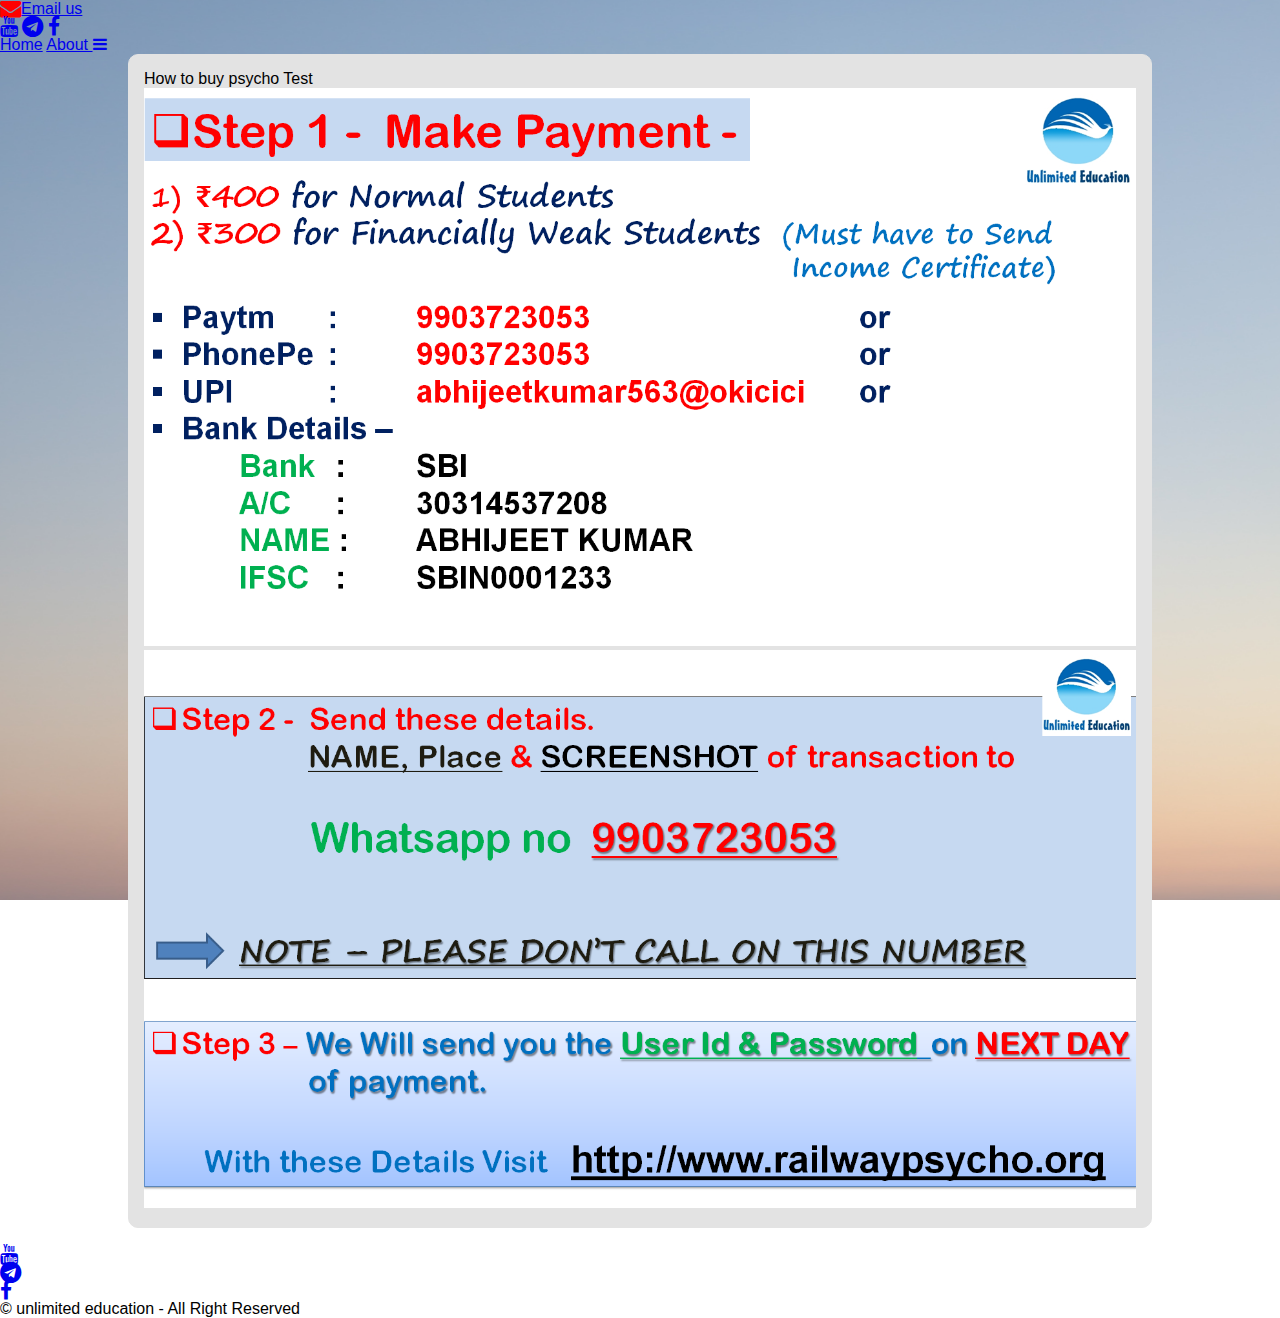
<file: payment.html>
<!DOCTYPE html>
<html lang="en">
    <head>

        <meta charset="UTF-8">
        <meta name="viewport" content="width=device-width, initial-scale=1.0">
        <meta http-equiv="X-UA-Compatible" content="ie=edge">
        <link rel="stylesheet" href="style.css">
        <link rel="stylesheet" href="https://cdnjs.cloudflare.com/ajax/libs/font-awesome/4.7.0/css/font-awesome.min.css">
        <title>unlimited education</title>
        <link rel="apple-touch-icon" sizes="180x180" href="picture/favicon_package_v0.16/apple-touch-icon.png">
        <link rel="icon" type="image/png" sizes="32x32" href="picture/favicon_package_v0.16/favicon-32x32.png">
        <link rel="icon" type="image/png" sizes="16x16" href="picture/favicon_package_v0.16/favicon-16x16.png">
        <link rel="manifest" href="picture/favicon_package_v0.16/site.webmanifest">
        <link rel="mask-icon" href="picture/favicon_package_v0.16/safari-pinned-tab.svg" color="#5bbad5">
        <meta name="msapplication-TileColor" content="#da532c">
        <meta name="theme-color" content="#ffffff">
        <script
            src="https://code.jquery.com/jquery-3.4.0.js"
            integrity="sha256-DYZMCC8HTC+QDr5QNaIcfR7VSPtcISykd+6eSmBW5qo="
            crossorigin="anonymous">
            </script>
        <style>
          .payment{
            width:80%;
            margin:auto;
            background-color:rgb(227, 227, 227);
            border:1px solid rgb(227, 227, 227);;
            border-radius:10px;
            padding:15px;
          }
          
        </style>
      
    </head>
<body>
    
<!-- <header> -->
    <div class="social">
        <div class="contact"><a href="mailto:contact@unlimitededucation.in?Subject=write subject" target="_blank">
            <i class="fa fa-envelope fa-lg"></i>Email us</a>
        </div>
        <div class="media">
                <a href="https://www.youtube.com/channel/UC58mqEPx030KtZIiBNRMV4w" target="_blank"><i class="fa fa-youtube fa-lg"></i></a>
                <a href="https://t.me/UnlimitedEducation" target="_blank"><i class="fa fa-telegram fa-lg"></i></a>
                <a href="https://www.facebook.com/unlimitededucation/" target="_blank"><i class="fa fa-facebook fa-lg"></i></a>
        </div>
    </div>


    <div class="topnav" id="myTopnav">
        <a href="index.html" class="active">Home</a>
        <a href="about_us.html">About </a>
        <a href="javascript:void(0);" class="icon" onclick="myFunction()">
          <i class="fa fa-bars"></i>
        </a>
    </div>
<!-- </header>    -->  

 <main>
    <div class="payment" >
      <div class="container responsive-text-medium">How to buy psycho Test</div>
      <img src="site/Slide2.PNG" alt="">
      <br>
      <img src="site/Slide3.PNG" alt="">
    </div>
 </main>
    

    <br/>
    
    <footer> 
        <div class="footer-container">
            <ul>
                <li><a href="https://www.youtube.com/channel/UC58mqEPx030KtZIiBNRMV4w" target="_blank"><i class="fa fa-youtube fa-lg"></i></a></li>
                <li><a href="https://t.me/UnlimitedEducation" target="_blank"><i class="fa fa-telegram fa-lg"></i></a></li>
                <li><a href="https://www.facebook.com/unlimitededucation/" target="_blank"><i class="fa fa-facebook fa-lg"></i></a></li>
            </ul>                                  
        </div>     
        <div class="footer-bottom"><p> &copy unlimited education - All Right Reserved</p></div>
     </footer>  
    <script>
        function myFunction() {
          var x = document.getElementById("myTopnav");
          if (x.className === "topnav") {
            x.className += " responsive";
          } else {
            x.className = "topnav";
          }
        }
    </script>  
</body>
 
    
</html>
</file>
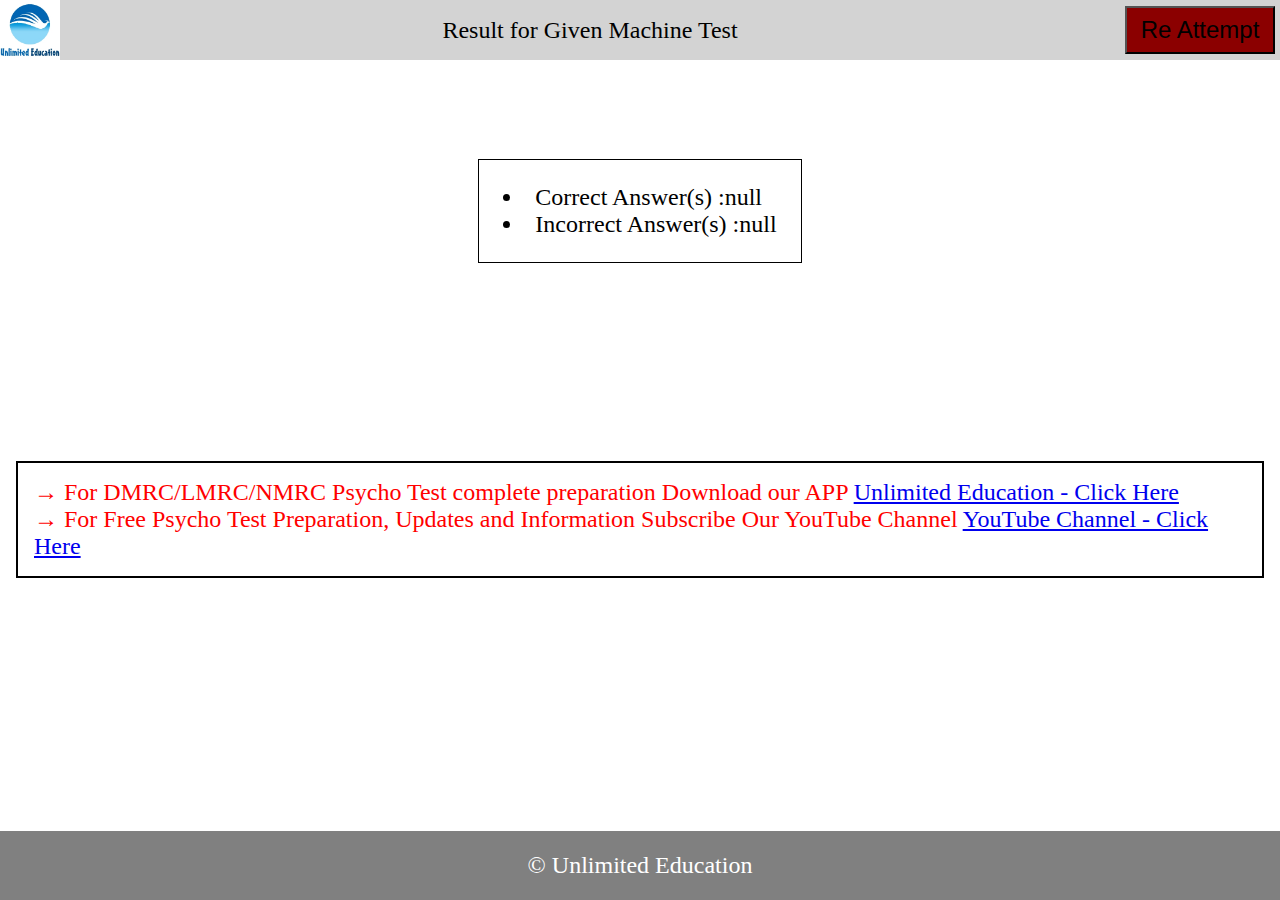
<file: result.html>
<!DOCTYPE html>
<html lang="en">
  <head>
    <meta charset="UTF-8" />
    <meta http-equiv="X-UA-Compatible" content="IE=edge" />
    <meta name="viewport" content="width=device-width, initial-scale=1.0" />
    <!-- <script data-ad-client="ca-pub-5354363019686630" async src="https://pagead2.googlesyndication.com/pagead/js/adsbygoogle.js"></script>
    <script async src="https://www.googletagmanager.com/gtag/js?id=G-CCPVGMHLTY"></script>
<script>
  window.dataLayer = window.dataLayer || [];
  function gtag(){dataLayer.push(arguments);}
  gtag('js', new Date());

  gtag('config', 'G-CCPVGMHLTY');
</script> -->
    <title>Test</title>
    <style>
      * {
        position: relative;
        margin: 0;
        padding: 0;
        box-sizing: border-box;
        list-style-position: inside;
      }
      html {
        height: 100vh;
        width: 100vw;
        overflow: auto;
        font-size: 16px;
      }
      body {
        height: 100%;
        display: flex;
        flex-direction: column;
        text-align: center;
      }
      main {
        height: 100%;
        height: -webkit-calc(100% - 60px);
        height: -moz-calc(100% - 60px);
        height: calc(100% - 60px);
        background-color: white;
      }
      header {
        height: 20%;
        max-height: 60px;
        background-color: lightgray;
        display: flex;
        justify-content: space-between;
        align-items: center;
      }
      footer {
        height: 75px;
        background-color: grey;
        color: white;
        display: flex;
        font-size: 1.5rem;
        justify-content: center;
        align-items: center;
      }
      img {
        object-fit: contain;
        width: 100%;
        height: 100%;
      }

      #container {
        height:80%;
        display: flex;
        flex-direction: column;
        align-items: center;
        align-content: space-around;
        justify-content: space-around;
      }
      #info {
        height: 100px;
        max-height: 25%;
      }
      #instruction {
        position: absolute;
        max-width: 60%;
        text-align: left;
        border: 1px solid black;
        padding: 10px;
        top: 0;
        left: 0;
      }
      #logo {
        height: 60px;
        width: 60px;
      }
      #showObj {
        background-color: white;
        font-size: 1.5rem;
        width: 300px;
        height: 300px;
        color: red;
        display: flex;
        flex-direction: column;
        align-items: center;
        justify-content: center;
        /* border: 2px black solid; */
      }
      #startBtn {
        background-color: lime;
        min-width: 100px;
        width: 150px;
        height: 80%;
        font-size: 1.5rem;
        margin: 5px;
      }
      #testName {
        padding: 2px;
        width: 70%;
        font-size: 1.5rem;
      }
      
      #result {
        text-align: left;
        border: 1px solid black;
        margin: 1rem;
        padding: 1.5rem;
        font-size: 1.5rem;
      }
      #logo {
        min-width:40px;
        min-height:40px;
        max-height: 60px;
        max-width: 60px;
      }
      #showObj {
        background-color: white;
        font-size: 25px;
        width: 300px;
        height: 300px;
        color: red;
        /* border: 2px black solid; */
      }
      #retryBtn {
        background-color: darkred;
        width: 150px;
        height: 80%;
        font-size: 1.5rem;
        margin: 5px;
      }
      
      .Promo {
        border: 2px black solid;
        font-size: 1.5rem;
        color: red;
        text-align: left;
        margin:1rem;
        padding:1rem;
      }
      
      @media only screen and (max-width: 600px) {
        html {
          font-size: 10px;
        }
      }
    </style>
  </head>
  <body>
    <header>
      <div id="logo"><img src="./LogoColorTextBelow.jpeg" alt="logo" /></div>
      <div id="testName">Result for Given Machine Test</div>
      <button id="retryBtn">Re Attempt</button>
    </header>
    <main>
      <div id="container">
        <div id="result">
          <ul>
            <li id="correct">Correct Answer(s) :</li>
            <li id="inCorrect">Incorrect Answer(s) :</li>
          </ul>
        </div>

        <div class="Promo">
          <div>
            &#8594 For DMRC/LMRC/NMRC Psycho Test complete preparation Download
            our APP
            <a
              target="_blank"
              href="https://play.google.com/store/apps/details?id=co.jarvis.uedu"
              >Unlimited Education - Click Here</a
            >
          </div>
          <div>
            &#8594 For Free Psycho Test Preparation, Updates and Information
            Subscribe Our YouTube Channel
            <a target="_blank" href="https://www.youtube.com/unlimitededucation"
              >YouTube Channel - Click Here</a
            >
          </div>
        </div>
        <!-- <div class="Promo"> -->

        <!-- </div> -->
      </div>
    </main>
    <footer>&copy Unlimited Education</footer>
    <script>
      document.getElementById("retryBtn").onclick = function () {
        location.href = "./index.html";
      };
      document.getElementById("result").onclick = function () {
        location.href = "./index.html";
      };
      let correct = localStorage.getItem("correct");
      let inCorrect = localStorage.getItem("inCorrect");
      document.getElementById(
        "correct"
      ).innerText = `Correct Answer(s) :${correct}`;
      document.getElementById(
        "inCorrect"
      ).innerText = `Incorrect Answer(s) :${inCorrect}`;
    </script>
  </body>
</html>
</file>
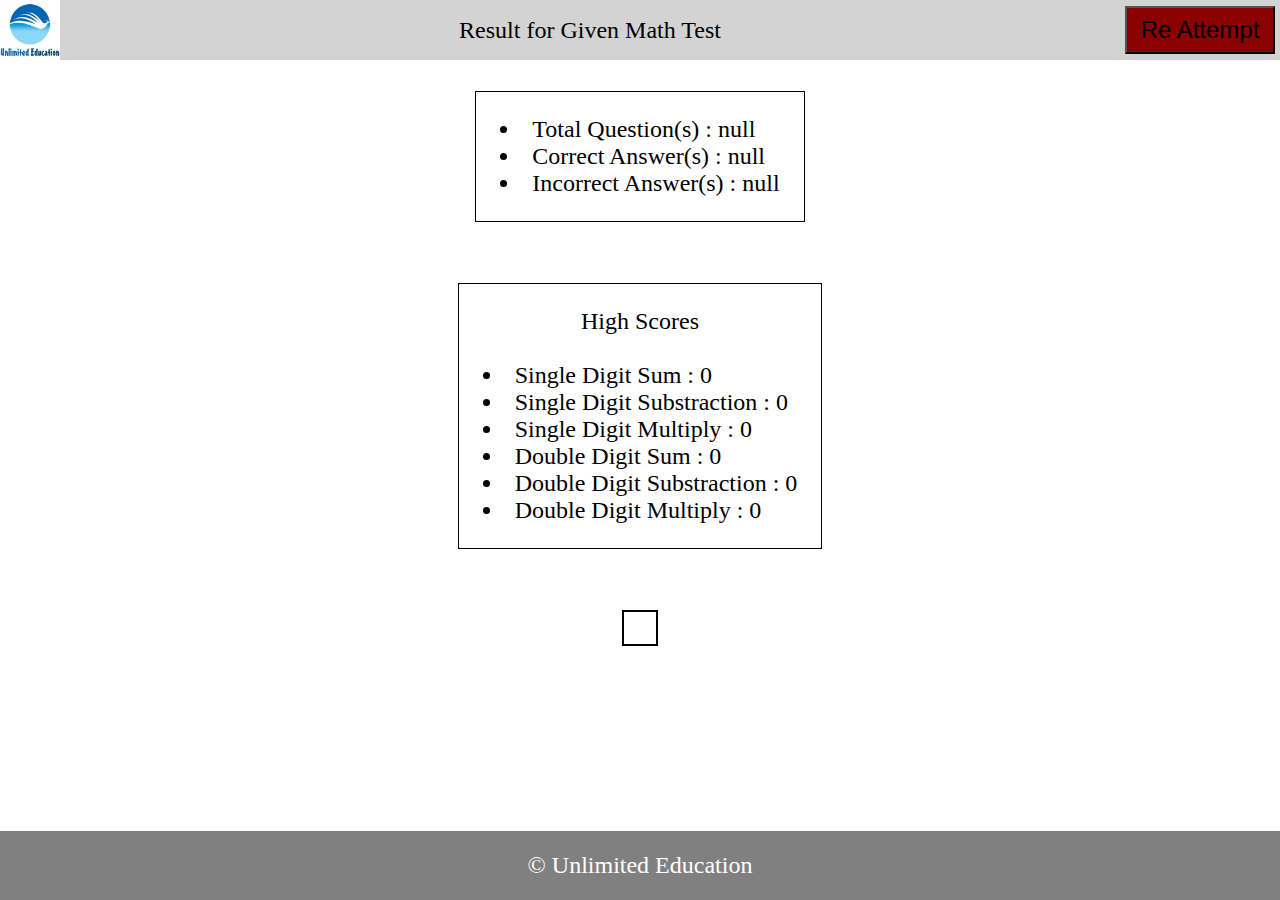
<file: Math/result.html>
<!DOCTYPE html>
<html lang="en">
  <head>
    <meta charset="UTF-8" />
    <meta http-equiv="X-UA-Compatible" content="IE=edge" />
    <meta name="viewport" content="width=device-width, initial-scale=1.0" />
    <!-- <script
      data-ad-client="ca-pub-5354363019686630"
      async
      src="https://pagead2.googlesyndication.com/pagead/js/adsbygoogle.js"
    ></script>
    <script
      async
      src="https://www.googletagmanager.com/gtag/js?id=G-CCPVGMHLTY"
    ></script>
    <script>
      window.dataLayer = window.dataLayer || [];
      function gtag() {
        dataLayer.push(arguments);
      }
      gtag("js", new Date());

      gtag("config", "G-CCPVGMHLTY");
    </script> -->
    <title>Test</title>
    <style>
      * {
        position: relative;
        margin: 0;
        padding: 0;
        box-sizing: border-box;
        list-style-position: inside;
      }
      html {
        height: 100vh;
        width: 100vw;
        overflow: auto;
        font-size: 16px;
      }
      body {
        height: 100%;
        display: flex;
        flex-direction: column;
        text-align: center;
      }
      main {
        height: 100%;
        height: -webkit-calc(100% - 60px);
        height: -moz-calc(100% - 60px);
        height: calc(100% - 60px);
        background-color: white;
      }
      header {
        height: 20%;
        max-height: 60px;
        background-color: lightgray;
        display: flex;
        justify-content: space-between;
        align-items: center;
      }
      footer {
        height: 75px;
        background-color: grey;
        color: white;
        display: flex;
        font-size: 1.5rem;
        justify-content: center;
        align-items: center;
      }
      img {
        object-fit: contain;
        width: 100%;
        height: 100%;
      }

      #container {
        height: 80%;
        display: flex;
        flex-direction: column;
        align-items: center;
        align-content: space-around;
        justify-content: space-around;
      }
      #info {
        height: 100px;
        max-height: 25%;
      }
      #instruction {
        position: absolute;
        max-width: 60%;
        text-align: left;
        border: 1px solid black;
        padding: 10px;
        top: 0;
        left: 0;
      }
      #logo {
        height: 60px;
        width: 60px;
      }
      #showObj {
        background-color: white;
        font-size: 1.5rem;
        width: 300px;
        height: 300px;
        color: red;
        display: flex;
        flex-direction: column;
        align-items: center;
        justify-content: center;
        /* border: 2px black solid; */
      }
      #startBtn {
        background-color: lime;
        min-width: 100px;
        width: 150px;
        height: 80%;
        font-size: 1.5rem;
        margin: 5px;
      }
      #testName {
        padding: 2px;
        width: 70%;
        font-size: 1.5rem;
      }

      #result,
      #highScore {
        text-align: left;
        border: 1px solid black;
        margin: 1rem;
        padding: 1.5rem;
        font-size: 1.5rem;
      }
      #logo {
        min-width: 40px;
        min-height: 40px;
        max-height: 60px;
        max-width: 60px;
      }
      #showObj {
        background-color: white;
        font-size: 25px;
        width: 300px;
        height: 300px;
        color: red;
        /* border: 2px black solid; */
      }
      #retryBtn {
        background-color: darkred;
        width: 150px;
        height: 80%;
        font-size: 1.5rem;
        margin: 5px;
      }

      .Promo {
        border: 2px black solid;
        font-size: 1.5rem;
        color: red;
        text-align: left;
        margin: 1rem;
        padding: 1rem;
      }

      @media only screen and (max-width: 600px) {
        html {
          font-size: 10px;
        }
      }
    </style>
  </head>
  <body>
    <header>
      <div id="logo"><img src="../LogoColorTextBelow.jpeg" alt="logo" /></div>
      <div id="testName">Result for Given Math Test</div>
      <button id="retryBtn">Re Attempt</button>
    </header>
    <main>
      <div id="container">
        <div id="result">
          <ul>
            <li id="total">Total Question(s) Asked :</li>
            <li id="correct">Correct Answer(s) :</li>
            <li id="inCorrect">Incorrect Answer(s) :</li>
          </ul>
        </div>
        <div id="highScore">
          <p style="text-align: center">High Scores</p>
          <br />
          <ul>
            <li id="ONE_DIGIT_ADD">Single Digit Sum :</li>
            <li id="ONE_DIGIT_SUB">Single Digit Substraction :</li>
            <li id="ONE_DIGIT_MULTIPLY">Single Digit Multiply :</li>
            <li id="TWO_DIGIT_ADD">Double Digit Sum :</li>
            <li id="TWO_DIGIT_SUB">Double Digit Substraction :</li>
            <li id="TWO_DIGIT_MULTIPLY">Double Digit Multiply :</li>
          </ul>
        </div>

        <div class="Promo"></div>
      </div>
    </main>
    <footer>&copy Unlimited Education</footer>
    <script>
      const ONE_DIGIT_ADD = "ONE_DIGIT_ADD";
      const ONE_DIGIT_SUB = "ONE_DIGIT_SUB";
      const TWO_DIGIT_ADD = "TWO_DIGIT_ADD";
      const TWO_DIGIT_SUB = "TWO_DIGIT_SUB";
      const ONE_DIGIT_MULTIPLY = "ONE_DIGIT_MULTIPLY";
      const TWO_DIGIT_MULTIPLY = "TWO_DIGIT_MULTIPLY";

      const levelMap = new Map();
      levelMap.set(1, ONE_DIGIT_ADD);
      levelMap.set(2, ONE_DIGIT_SUB);
      levelMap.set(3, ONE_DIGIT_MULTIPLY);
      levelMap.set(4, TWO_DIGIT_ADD);
      levelMap.set(5, TWO_DIGIT_SUB);
      levelMap.set(6, TWO_DIGIT_MULTIPLY);

      document.getElementById("retryBtn").onclick = function () {
        location.href = "./index.html";
      };
      let correct = localStorage.getItem("correct");
      let inCorrect = localStorage.getItem("inCorrect");
      let total = localStorage.getItem("total");

      document.getElementById(
        "correct"
      ).innerText = `Correct Answer(s) : ${correct}`;
      document.getElementById(
        "inCorrect"
      ).innerText = `Incorrect Answer(s) : ${inCorrect}`;
      document.getElementById(
        "total"
      ).innerText = `Total Question(s) : ${total}`;
      document.getElementById(ONE_DIGIT_ADD).innerText = `Single Digit Sum : ${
        localStorage.getItem(ONE_DIGIT_ADD) || 0
      }`;
      document.getElementById(
        ONE_DIGIT_SUB
      ).innerText = `Single Digit Substraction : ${
        localStorage.getItem(ONE_DIGIT_SUB) || 0
      }`;
      document.getElementById(
        ONE_DIGIT_MULTIPLY
      ).innerText = `Single Digit Multiply : ${
        localStorage.getItem(ONE_DIGIT_MULTIPLY) || 0
      }`;
      document.getElementById(TWO_DIGIT_ADD).innerText = `Double Digit Sum : ${
        localStorage.getItem(TWO_DIGIT_ADD) || 0
      }`;
      document.getElementById(
        TWO_DIGIT_SUB
      ).innerText = `Double Digit Substraction : ${
        localStorage.getItem(TWO_DIGIT_SUB) || 0
      }`;
      document.getElementById(
        TWO_DIGIT_MULTIPLY
      ).innerText = `Double Digit Multiply : ${
        localStorage.getItem(TWO_DIGIT_MULTIPLY) || 0
      }`;
    </script>
  </body>
</html>
</file>
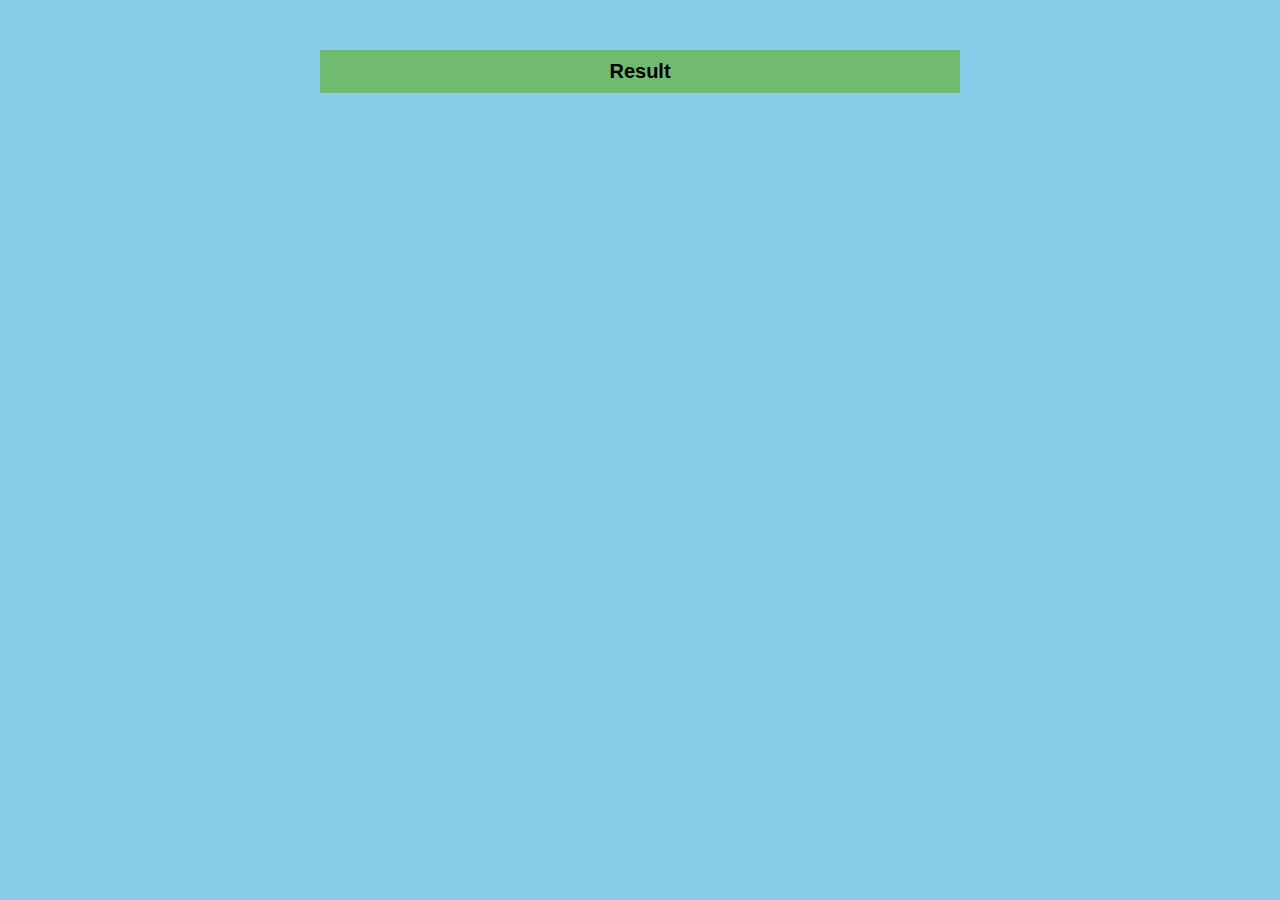
<file: Test/result.html>
<!DOCTYPE html>
<html lang="en">
<head>
    <meta charset="UTF-8">
    <meta name="viewport" content="width=device-width, initial-scale=1.0">
    <meta http-equiv="X-UA-Compatible" content="ie=edge">
    <title>Result </title>
    <link rel="stylesheet" type="text/css" href="./css/styleResult.css">
    <script src = "./js/validator.js"></script>
</head>
<body>
    <div id="center">
        <h1> Result</h1>
        <p id ="result"></p>
    </div>
    <script>
         async function fun(){
            // var user =  await getCookie("stetuser");
            var objString =  await getCookie("userMarks");
            console.log(objString);
            var markobj = JSON.parse(objString);
            document.getElementById("result").innerHTML=`<table style = "width:100%; border:1px solid black;">
                                                        <tr><td>correct Attempted </td><td>${markobj.numCorrect} </td></tr>
                                                        <tr><td>wrong Attempted</td><td> ${markobj.numIncorrect} </td></tr>
                                                        <tr><td>Final marks : </td><td><b> ${markobj.marks}<b></td></tr>
                                                            </table>`
            // console.log("markobj="+obj.numCorrect);
            document.cookie = "stetuser=; expires=Thu, 01 Jan 1970 00:00:00 UTC; path=/;";
     
        }
        fun();
    // alert(` correct Answers : ${countCorrect}\n incorrect Answers : ${countIncorrect}\n Total Marks :${marks}`);
    // console.log(countCorrect + " " + countIncorrect);
       </script>
</body>
</html>
</file>
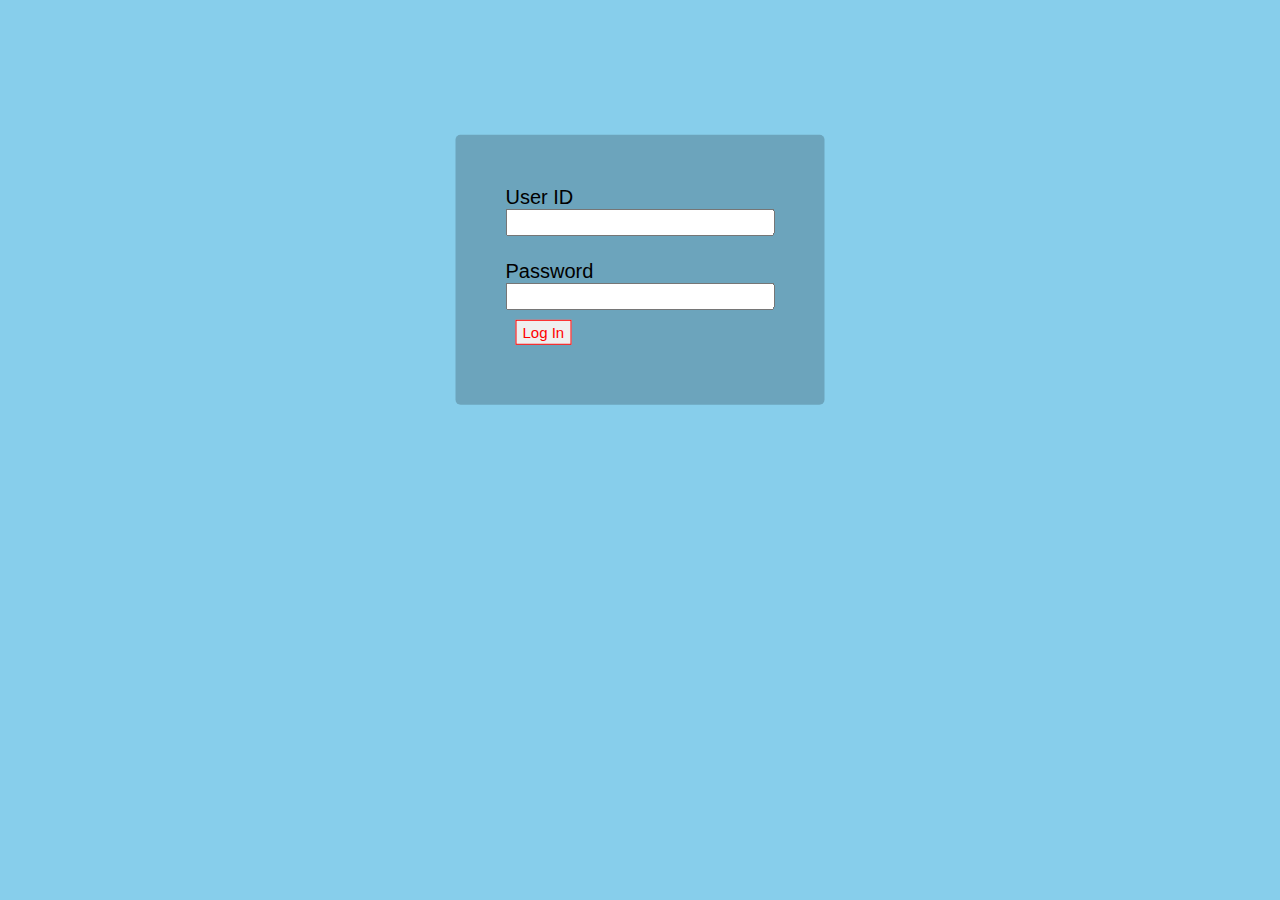
<file: Test/test.html>
<!DOCTYPE html>
<html lang="en">
<head>
    <meta charset="UTF-8">
    <meta name="viewport" content="width=device-width, initial-scale=1.0">
    <meta http-equiv="X-UA-Compatible" content="ie=edge">
    <link rel="stylesheet" href="./css/style.css">
    <title>Test Page</title>
    <script src="./js/validator.js"></script>
</head>
<body>
    <script>
        var success = loggedIn();
        // alert("success "+success);
         if(success==0)location.href = "./index.html"
        </script>
    <div id="testHeader">
        <h1 class="center padding10">
            Test-Series
        </h1>
    </div>

    <div id="testBody" class = "row" >
        
        <div id="testInfo" class = "row col-12">
            <span id="testName" class="col-6">Sample Mock Test</span>
            <span id="marksInfo" class = "col-3">Marks-Info</span>
            <span id="testTimer" class="col-3" style="text-align: right;">Timing</span>
        </div>
        <div id ="sameHeight" class="row" > 

        <div id="questionContainer" class="col-9">
            <!-- <td> -->
            <div id="question">
             </div>

            <div id="optionContainer">                
            </div>

            <div id="answerSubmit">
                <button id="saveAndNext" class="btn">Save & Next</button>
                <button id="save" class="btn">Save</button>
                <button id ="markForReview" class="btn">mark for review</button>
                <button id="clearResponse" class="btn">Clear Response</button>
            </div>
        </div> 

        <div id="questionPaletteContainer" class="col-3"><div class="center">Question Palette</div>       
            
            <div id="questionPalette"></div>
            <div id="questionPaletteInfo">
                <div><span class="paletteBtn answered"></span>Answered</div>
                <div><span class="paletteBtn markForReview"></span>Mark for Review</div>
                <div><span class="paletteBtn visited"></span>Visited & Not Answered</div>
                <div><span class="paletteBtn"></span>Not Visited</div>
            </div>
        </div>
        
        </div>
        
        <div class="col-12"><button id="endTest" class="btn padding10">End Test</button></div>
    </div>
    <script src = "./js/test.js"></script>
</body>
</html>
</file>
<file: Test/css/style.css>
:root{
    font-size:10px;    
}
*{
    font-family: Arial, Helvetica, sans-serif;
    box-sizing: border-box;
    padding: 0;
    margin: 0;
    font-size: 2rem;
    vertical-align: middle;
    position: relative;
}
body{
    position: relative;
    background-color:skyblue;
    padding:0;
}
span{
    display: inline-block;
}
pre{
    display: inline;
    white-space: pre-wrap;
    white-space: -moz-pre-wrap;
    white-space: -pre-wrap;
    white-space: -o-pre-wrap;
    word-wrap: break-word;
}
/* login page */
#loginUser{
    position: absolute;
    font-size:2rem;
    display: inline-block;
    border-radius: 5px;
    background-color:rgba(0, 0, 0, 0.2);
    padding:50px 50px;
    top:30vh;
    left:50vw;
    transform: translate(-50%,-50%);  
}

#logInStatus{
    color:darkred;
    font:1rem;
}
.userType{
    text-align: center;
    color:darkred;
}

#marksInfo{
    font-size: 1.5rem;
    padding : 1rem;
    border :1px gray solid;
}
/* test-page */
#testBody{
    background-color: lightgray;
}
/* button */
.btn{
    font-size: 1.5rem;
    padding:3px 6px;
    margin: 1rem;
    border:1px red solid;
    color:red;
}
.btn:hover{
    background-color: red;
    color:white;
}
.paletteBtn{
    display: inline-block;
    font-size: 1.5rem;
    width:30px;
    height:30px;
    padding: 3px;
    margin: 5px;
    border : 1px gray solid;
    border-radius: 50%;
}
.center{
    text-align:center;
}
.padding10{
    padding:10px;
}
.padding5{
    padding:5px;
}
/* grid layot */
.col-1 {width: 8.33%;}
.col-2 {width: 16.66%;}
.col-3 {width: 25%;}
.col-4 {width: 33.33%;}
.col-5 {width: 41.66%;}
.col-6 {width: 50%;}
.col-7 {width: 58.33%;}
.col-8 {width: 66.66%;}
.col-9 {width: 75%;}
.col-10 {width: 83.33%;}
.col-11 {width: 91.66%;}
.col-12 {width: 100%;}

[class*="col-"] {
    padding: 15px;
    float:left;
}
.row{
    width:100%;
}
.row::after {
    content: "";
    clear: both;
    display: table;
  }

/* test-section */

#answerSubmit, #questionPaletteInfo{
    position: absolute;
    left : 1rem;
    right : 1rem;
    bottom : 1rem;
}
@media only screen and (max-width:992px){
    [class*="col-"] {
        width:100%;
    }
    #answerSubmit{
        margin:auto;
        width:80%;
    }
}

#testInfo{
    background-color: rgba(0, 0, 0, 0.75);
    color:white;
}
#sameHeight{
    display: table;
    border:2px solid black;
}

#questionContainer{
    /* min-height: 50vh;     */
    /* height: 100%; */
    background-color: lightgrey;
    border:1px solid black;
    padding-bottom: 10rem;
    display: table-cell;

}

#question{
    font-weight: bold;
}

#questionPaletteContainer{
    /* min-height: 50vh;    */
    font-size :1rem !important;
    padding-bottom: 20rem;
    display: table-cell;

}
#questionPaletteContainer div{
    /* min-height: 50vh;    */
    font-size :1.5rem !important;


}

#questionPalette{
    border:1px grey solid;
    margin:1rem;
    padding:1rem;
}
#submitTest{  
    background-color:silver;
}
#optionSection{
    margin-bottom:2rem;
}

#optionContainer{
    background-color: whitesmoke;
    list-style-type: none;
}

.optionText,#questionSection{
    padding:0.5rem;
}
.option{
    display:block;
    padding :0.5rem;
    margin : 0.5rem;
    /* background-color:white; */
}
.option:hover{
    background-color : white;
}

#saveAndNext, #save{
    float:right;
    /* margin:1rem; */
    font-weight: bolder;
    background-color: blue;
    color:white;
    border:1px blue solid;
}
#saveAndNext:hover, #save:hover{
    transform: scale(1,1.1);
}

.visited{
    background-color: skyblue;
    border-radius: 25% ;
}
.answered{
    background-color: green;
    color:white;
    /* border-radius : 25%; */
}

.markForReview{
    background-color: red;
    color:white;
    /* border-radius:25%; */
}
#endTest{
    background-color: red;
    color:white;
    font-weight: bold;
}
</file>
<file: style.css>
* {
  box-sizing: border-box;
  position: relative;
  margin:0;
  padding:0;
  max-width: 100%;
  
}

body {
  position: relative; 
  display:block;
  background-image:url("./picture/background/cesar-couto-420986-unsplash.jpg");
  background-attachment: fixed;
  background-size:cover;
  /* min-height: 1000px;  */
  font-family: Arial, Helvetica, sans-serif;
  height:100%;
  background-position: center;
  background-repeat: no-repeat;
  background-size: cover;
}
main{
    min-height:100vh;
}
.bg{
    color:white;
    background-image: url(picture/background/train-olivo-1137045-unsplash.jpg);
    background-position: center;
    background-repeat: no-repeat;
    background-size: 100% 100%;
    height:100vh; 
}
.card-deck{
    margin:auto 0 ;
}
.banner .card {
    /* max-height:200px; */
    /* margin:auto 50px; */
    margin: auto auto;
    max-width:300px ;
    
} 
.scrollable .card:first-child{
    margin-left:0;
}
.scrollable .card:last-child{
    margin-right:0;
}

.text-white{
    color:white ;

}
.scrollable{
    overflow-x:auto;
}
.banner{
    padding: 50px 0;
    background-color:#F5F5F5;
}
.banner:nth-child(even){
    background-color: #DCDCDC;
}
img{
    max-height: 100%;
    max-width: 100%;
}
.bg-wall{
    background-image: url(picture/background/laura-skinner-273192-unsplash1.jpg);
    height:400px;
}
.comment img{
    width:300px;
    border:1px solid black;
    -webkit-transition: width 1s; /* Safari*/
    transition: width 1s; 
}
.comment img:hover{
    width:400px;
}
.mybutton{
    position: relative;
    width:200px;
    max-width:50%;
    -webkit-transition: width 0.5s; /* Safari*/
    transition: width 0.5s; 
    
}
.wrapper{
    padding:1vw;
}
.mybutton:hover{
    
    filter:drop-shadow(8px 8px 10px gray);

}
.row{
    margin-left:0 ;
    margin-right:0 ;
}
.welcome{
    font-size:calc(5px + 3vw);

}
.banner-info-text{
    /* display:border-box; */
    /* max-width: 500px; */
    border-bottom:1px solid blue ;
}
.nav-link{
    color:blue;
}
.nav-link:hover,.fa:hover{
    color:red ;
}

/* .mybutton:hover{
    width:250px;
} */

 h1{
    font-size: 4.5vmax;
  }
h2{
    font-size: 3vmax;
  }
  h3{
      font-size: calc(16px + 2vmin) ;

  }
</file>
<file: Test/css/styleResult.css>
:root{
    font-size:10px;    
}
*{
    font-family: Arial, Helvetica, sans-serif;
    box-sizing: border-box;
    padding: 0;
    margin: 0;
    font-size: 2rem;
    text-align: center;
    vertical-align: middle;
    position: relative;
}
body{
    position: relative;
    background-color:skyblue;
    padding:0;
}

#center{
    width:50%;
    margin:auto;
    margin-top: 5rem;
    padding:1rem;
    background-color: rgb(112, 187, 112);
}
@media only (max-width : 600px)
    #center{
        width: 80%;
}
table, th, td {
    padding: 1rem;
    border: 1px solid black;
    border-collapse: collapse;
  }
</file>
